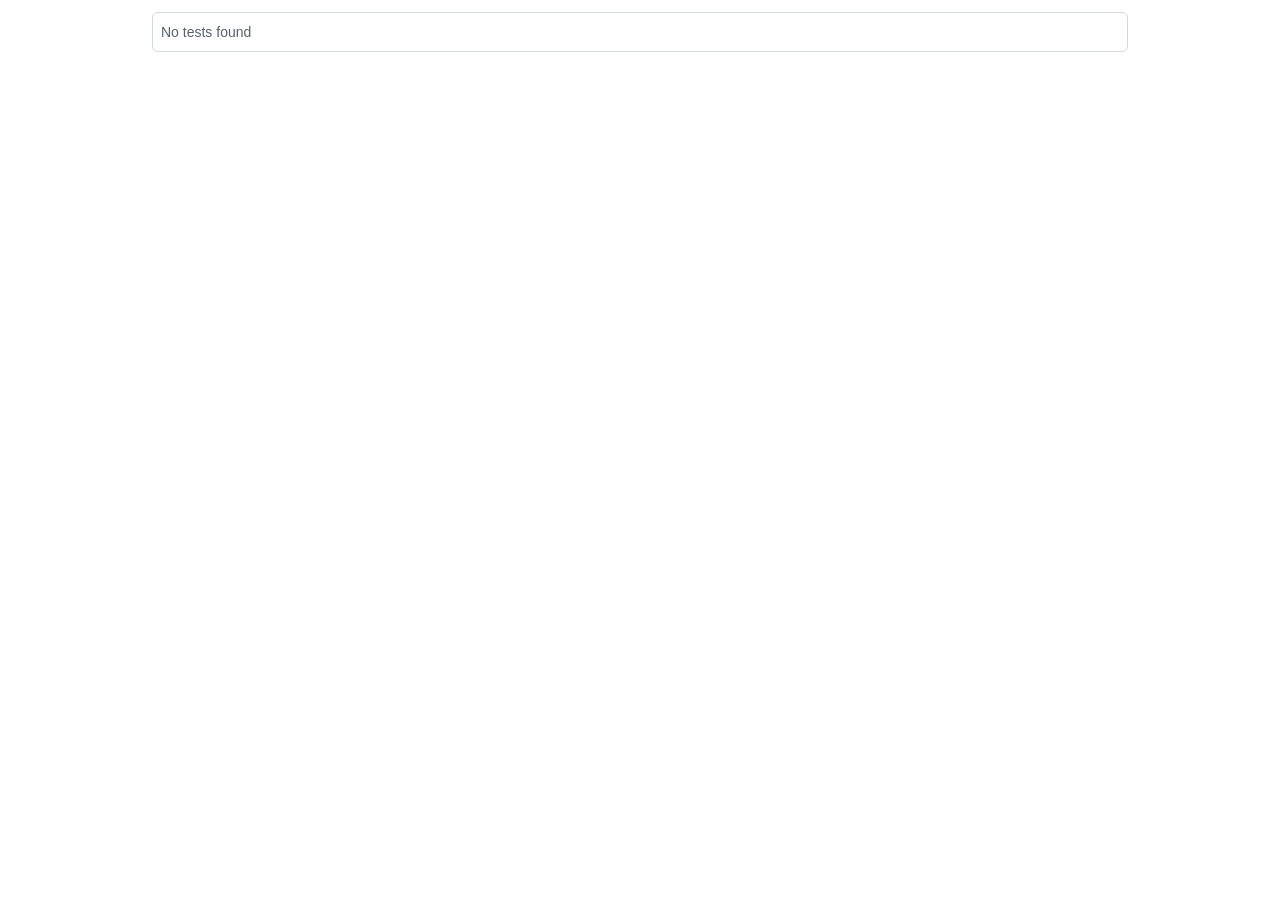
<file: culto_louveapp_manager/release/Culto LouveApp Manager/_internal/playwright/driver/package/lib/vite/htmlReport/index.html>
<!DOCTYPE html>
<html style='scrollbar-gutter: stable both-edges;'>
  <head>
    <meta charset='UTF-8'>
    <meta name='color-scheme' content='dark light'>
    <meta name='viewport' content='width=device-width, initial-scale=1.0'>
    <title>Playwright Test Report</title>
    <script type="module" crossorigin src="./report.js"></script>
    <link rel="stylesheet" crossorigin href="./report.css">
  </head>
  <body>
    <div id='root'></div>
  </body>
</html>
</file>
<file: culto_louveapp_manager/release/Culto LouveApp Manager/_internal/playwright/driver/package/lib/vite/htmlReport/report.css>
:root{--color-canvas-default-transparent: rgba(255,255,255,0);--color-marketing-icon-primary: #218bff;--color-marketing-icon-secondary: #54aeff;--color-diff-blob-addition-num-text: #24292f;--color-diff-blob-addition-fg: #24292f;--color-diff-blob-addition-num-bg: #CCFFD8;--color-diff-blob-addition-line-bg: #E6FFEC;--color-diff-blob-addition-word-bg: #ABF2BC;--color-diff-blob-deletion-num-text: #24292f;--color-diff-blob-deletion-fg: #24292f;--color-diff-blob-deletion-num-bg: #FFD7D5;--color-diff-blob-deletion-line-bg: #FFEBE9;--color-diff-blob-deletion-word-bg: rgba(255,129,130,.4);--color-diff-blob-hunk-num-bg: rgba(84,174,255,.4);--color-diff-blob-expander-icon: #57606a;--color-diff-blob-selected-line-highlight-mix-blend-mode: multiply;--color-diffstat-deletion-border: rgba(27,31,36,.15);--color-diffstat-addition-border: rgba(27,31,36,.15);--color-diffstat-addition-bg: #2da44e;--color-search-keyword-hl: #fff8c5;--color-prettylights-syntax-comment: #6e7781;--color-prettylights-syntax-constant: #0550ae;--color-prettylights-syntax-entity: #8250df;--color-prettylights-syntax-storage-modifier-import: #24292f;--color-prettylights-syntax-entity-tag: #116329;--color-prettylights-syntax-keyword: #cf222e;--color-prettylights-syntax-string: #0a3069;--color-prettylights-syntax-variable: #953800;--color-prettylights-syntax-brackethighlighter-unmatched: #82071e;--color-prettylights-syntax-invalid-illegal-text: #f6f8fa;--color-prettylights-syntax-invalid-illegal-bg: #82071e;--color-prettylights-syntax-carriage-return-text: #f6f8fa;--color-prettylights-syntax-carriage-return-bg: #cf222e;--color-prettylights-syntax-string-regexp: #116329;--color-prettylights-syntax-markup-list: #3b2300;--color-prettylights-syntax-markup-heading: #0550ae;--color-prettylights-syntax-markup-italic: #24292f;--color-prettylights-syntax-markup-bold: #24292f;--color-prettylights-syntax-markup-deleted-text: #82071e;--color-prettylights-syntax-markup-deleted-bg: #FFEBE9;--color-prettylights-syntax-markup-inserted-text: #116329;--color-prettylights-syntax-markup-inserted-bg: #dafbe1;--color-prettylights-syntax-markup-changed-text: #953800;--color-prettylights-syntax-markup-changed-bg: #ffd8b5;--color-prettylights-syntax-markup-ignored-text: #eaeef2;--color-prettylights-syntax-markup-ignored-bg: #0550ae;--color-prettylights-syntax-meta-diff-range: #8250df;--color-prettylights-syntax-brackethighlighter-angle: #57606a;--color-prettylights-syntax-sublimelinter-gutter-mark: #8c959f;--color-prettylights-syntax-constant-other-reference-link: #0a3069;--color-codemirror-text: #24292f;--color-codemirror-bg: #ffffff;--color-codemirror-gutters-bg: #ffffff;--color-codemirror-guttermarker-text: #ffffff;--color-codemirror-guttermarker-subtle-text: #6e7781;--color-codemirror-linenumber-text: #57606a;--color-codemirror-cursor: #24292f;--color-codemirror-selection-bg: rgba(84,174,255,.4);--color-codemirror-activeline-bg: rgba(234,238,242,.5);--color-codemirror-matchingbracket-text: #24292f;--color-codemirror-lines-bg: #ffffff;--color-codemirror-syntax-comment: #24292f;--color-codemirror-syntax-constant: #0550ae;--color-codemirror-syntax-entity: #8250df;--color-codemirror-syntax-keyword: #cf222e;--color-codemirror-syntax-storage: #cf222e;--color-codemirror-syntax-string: #0a3069;--color-codemirror-syntax-support: #0550ae;--color-codemirror-syntax-variable: #953800;--color-checks-bg: #24292f;--color-checks-run-border-width: 0px;--color-checks-container-border-width: 0px;--color-checks-text-primary: #f6f8fa;--color-checks-text-secondary: #8c959f;--color-checks-text-link: #54aeff;--color-checks-btn-icon: #afb8c1;--color-checks-btn-hover-icon: #f6f8fa;--color-checks-btn-hover-bg: rgba(255,255,255,.125);--color-checks-input-text: #eaeef2;--color-checks-input-placeholder-text: #8c959f;--color-checks-input-focus-text: #8c959f;--color-checks-input-bg: #32383f;--color-checks-input-shadow: none;--color-checks-donut-error: #fa4549;--color-checks-donut-pending: #bf8700;--color-checks-donut-success: #2da44e;--color-checks-donut-neutral: #afb8c1;--color-checks-dropdown-text: #afb8c1;--color-checks-dropdown-bg: #32383f;--color-checks-dropdown-border: #424a53;--color-checks-dropdown-shadow: rgba(27,31,36,.3);--color-checks-dropdown-hover-text: #f6f8fa;--color-checks-dropdown-hover-bg: #424a53;--color-checks-dropdown-btn-hover-text: #f6f8fa;--color-checks-dropdown-btn-hover-bg: #32383f;--color-checks-scrollbar-thumb-bg: #57606a;--color-checks-header-label-text: #d0d7de;--color-checks-header-label-open-text: #f6f8fa;--color-checks-header-border: #32383f;--color-checks-header-icon: #8c959f;--color-checks-line-text: #d0d7de;--color-checks-line-num-text: rgba(140,149,159,.75);--color-checks-line-timestamp-text: #8c959f;--color-checks-line-hover-bg: #32383f;--color-checks-line-selected-bg: rgba(33,139,255,.15);--color-checks-line-selected-num-text: #54aeff;--color-checks-line-dt-fm-text: #24292f;--color-checks-line-dt-fm-bg: #9a6700;--color-checks-gate-bg: rgba(125,78,0,.15);--color-checks-gate-text: #d0d7de;--color-checks-gate-waiting-text: #afb8c1;--color-checks-step-header-open-bg: #32383f;--color-checks-step-error-text: #ff8182;--color-checks-step-warning-text: #d4a72c;--color-checks-logline-text: #8c959f;--color-checks-logline-num-text: rgba(140,149,159,.75);--color-checks-logline-debug-text: #c297ff;--color-checks-logline-error-text: #d0d7de;--color-checks-logline-error-num-text: #ff8182;--color-checks-logline-error-bg: rgba(164,14,38,.15);--color-checks-logline-warning-text: #d0d7de;--color-checks-logline-warning-num-text: #d4a72c;--color-checks-logline-warning-bg: rgba(125,78,0,.15);--color-checks-logline-command-text: #54aeff;--color-checks-logline-section-text: #4ac26b;--color-checks-ansi-black: #24292f;--color-checks-ansi-black-bright: #32383f;--color-checks-ansi-white: #d0d7de;--color-checks-ansi-white-bright: #d0d7de;--color-checks-ansi-gray: #8c959f;--color-checks-ansi-red: #ff8182;--color-checks-ansi-red-bright: #ffaba8;--color-checks-ansi-green: #4ac26b;--color-checks-ansi-green-bright: #6fdd8b;--color-checks-ansi-yellow: #d4a72c;--color-checks-ansi-yellow-bright: #eac54f;--color-checks-ansi-blue: #54aeff;--color-checks-ansi-blue-bright: #80ccff;--color-checks-ansi-magenta: #c297ff;--color-checks-ansi-magenta-bright: #d8b9ff;--color-checks-ansi-cyan: #76e3ea;--color-checks-ansi-cyan-bright: #b3f0ff;--color-project-header-bg: #24292f;--color-project-sidebar-bg: #ffffff;--color-project-gradient-in: #ffffff;--color-project-gradient-out: rgba(255,255,255,0);--color-mktg-success: rgba(36,146,67,1);--color-mktg-info: rgba(19,119,234,1);--color-mktg-bg-shade-gradient-top: rgba(27,31,36,.065);--color-mktg-bg-shade-gradient-bottom: rgba(27,31,36,0);--color-mktg-btn-bg-top: hsla(228,82%,66%,1);--color-mktg-btn-bg-bottom: #4969ed;--color-mktg-btn-bg-overlay-top: hsla(228,74%,59%,1);--color-mktg-btn-bg-overlay-bottom: #3355e0;--color-mktg-btn-text: #ffffff;--color-mktg-btn-primary-bg-top: hsla(137,56%,46%,1);--color-mktg-btn-primary-bg-bottom: #2ea44f;--color-mktg-btn-primary-bg-overlay-top: hsla(134,60%,38%,1);--color-mktg-btn-primary-bg-overlay-bottom: #22863a;--color-mktg-btn-primary-text: #ffffff;--color-mktg-btn-enterprise-bg-top: hsla(249,100%,72%,1);--color-mktg-btn-enterprise-bg-bottom: #6f57ff;--color-mktg-btn-enterprise-bg-overlay-top: hsla(248,65%,63%,1);--color-mktg-btn-enterprise-bg-overlay-bottom: #614eda;--color-mktg-btn-enterprise-text: #ffffff;--color-mktg-btn-outline-text: #4969ed;--color-mktg-btn-outline-border: rgba(73,105,237,.3);--color-mktg-btn-outline-hover-text: #3355e0;--color-mktg-btn-outline-hover-border: rgba(51,85,224,.5);--color-mktg-btn-outline-focus-border: #4969ed;--color-mktg-btn-outline-focus-border-inset: rgba(73,105,237,.5);--color-mktg-btn-dark-text: #ffffff;--color-mktg-btn-dark-border: rgba(255,255,255,.3);--color-mktg-btn-dark-hover-text: #ffffff;--color-mktg-btn-dark-hover-border: rgba(255,255,255,.5);--color-mktg-btn-dark-focus-border: #ffffff;--color-mktg-btn-dark-focus-border-inset: rgba(255,255,255,.5);--color-avatar-bg: #ffffff;--color-avatar-border: rgba(27,31,36,.15);--color-avatar-stack-fade: #afb8c1;--color-avatar-stack-fade-more: #d0d7de;--color-avatar-child-shadow: -2px -2px 0 rgba(255,255,255,.8);--color-topic-tag-border: rgba(0,0,0,0);--color-select-menu-backdrop-border: rgba(0,0,0,0);--color-select-menu-tap-highlight: rgba(175,184,193,.5);--color-select-menu-tap-focus-bg: #b6e3ff;--color-overlay-shadow: 0 1px 3px rgba(27,31,36,.12), 0 8px 24px rgba(66,74,83,.12);--color-header-text: rgba(255,255,255,.7);--color-header-bg: #24292f;--color-header-logo: #ffffff;--color-header-search-bg: #24292f;--color-header-search-border: #57606a;--color-sidenav-selected-bg: #ffffff;--color-menu-bg-active: rgba(0,0,0,0);--color-control-transparent-bg-hover: #818b981a;--color-input-disabled-bg: rgba(175,184,193,.2);--color-timeline-badge-bg: #eaeef2;--color-ansi-black: #24292f;--color-ansi-black-bright: #57606a;--color-ansi-white: #6e7781;--color-ansi-white-bright: #8c959f;--color-ansi-gray: #6e7781;--color-ansi-red: #cf222e;--color-ansi-red-bright: #a40e26;--color-ansi-green: #116329;--color-ansi-green-bright: #1a7f37;--color-ansi-yellow: #4d2d00;--color-ansi-yellow-bright: #633c01;--color-ansi-blue: #0969da;--color-ansi-blue-bright: #218bff;--color-ansi-magenta: #8250df;--color-ansi-magenta-bright: #a475f9;--color-ansi-cyan: #1b7c83;--color-ansi-cyan-bright: #3192aa;--color-btn-text: #24292f;--color-btn-bg: #f6f8fa;--color-btn-border: rgba(27,31,36,.15);--color-btn-shadow: 0 1px 0 rgba(27,31,36,.04);--color-btn-inset-shadow: inset 0 1px 0 rgba(255,255,255,.25);--color-btn-hover-bg: #f3f4f6;--color-btn-hover-border: rgba(27,31,36,.15);--color-btn-active-bg: hsla(220,14%,93%,1);--color-btn-active-border: rgba(27,31,36,.15);--color-btn-selected-bg: hsla(220,14%,94%,1);--color-btn-focus-bg: #f6f8fa;--color-btn-focus-border: rgba(27,31,36,.15);--color-btn-focus-shadow: 0 0 0 3px rgba(9,105,218,.3);--color-btn-shadow-active: inset 0 .15em .3em rgba(27,31,36,.15);--color-btn-shadow-input-focus: 0 0 0 .2em rgba(9,105,218,.3);--color-btn-counter-bg: rgba(27,31,36,.08);--color-btn-primary-text: #ffffff;--color-btn-primary-bg: #2da44e;--color-btn-primary-border: rgba(27,31,36,.15);--color-btn-primary-shadow: 0 1px 0 rgba(27,31,36,.1);--color-btn-primary-inset-shadow: inset 0 1px 0 rgba(255,255,255,.03);--color-btn-primary-hover-bg: #2c974b;--color-btn-primary-hover-border: rgba(27,31,36,.15);--color-btn-primary-selected-bg: hsla(137,55%,36%,1);--color-btn-primary-selected-shadow: inset 0 1px 0 rgba(0,45,17,.2);--color-btn-primary-disabled-text: rgba(255,255,255,.8);--color-btn-primary-disabled-bg: #94d3a2;--color-btn-primary-disabled-border: rgba(27,31,36,.15);--color-btn-primary-focus-bg: #2da44e;--color-btn-primary-focus-border: rgba(27,31,36,.15);--color-btn-primary-focus-shadow: 0 0 0 3px rgba(45,164,78,.4);--color-btn-primary-icon: rgba(255,255,255,.8);--color-btn-primary-counter-bg: rgba(255,255,255,.2);--color-btn-outline-text: #0969da;--color-btn-outline-hover-text: #ffffff;--color-btn-outline-hover-bg: #0969da;--color-btn-outline-hover-border: rgba(27,31,36,.15);--color-btn-outline-hover-shadow: 0 1px 0 rgba(27,31,36,.1);--color-btn-outline-hover-inset-shadow: inset 0 1px 0 rgba(255,255,255,.03);--color-btn-outline-hover-counter-bg: rgba(255,255,255,.2);--color-btn-outline-selected-text: #ffffff;--color-btn-outline-selected-bg: hsla(212,92%,42%,1);--color-btn-outline-selected-border: rgba(27,31,36,.15);--color-btn-outline-selected-shadow: inset 0 1px 0 rgba(0,33,85,.2);--color-btn-outline-disabled-text: rgba(9,105,218,.5);--color-btn-outline-disabled-bg: #f6f8fa;--color-btn-outline-disabled-counter-bg: rgba(9,105,218,.05);--color-btn-outline-focus-border: rgba(27,31,36,.15);--color-btn-outline-focus-shadow: 0 0 0 3px rgba(5,80,174,.4);--color-btn-outline-counter-bg: rgba(9,105,218,.1);--color-btn-danger-text: #cf222e;--color-btn-danger-hover-text: #ffffff;--color-btn-danger-hover-bg: #a40e26;--color-btn-danger-hover-border: rgba(27,31,36,.15);--color-btn-danger-hover-shadow: 0 1px 0 rgba(27,31,36,.1);--color-btn-danger-hover-inset-shadow: inset 0 1px 0 rgba(255,255,255,.03);--color-btn-danger-hover-counter-bg: rgba(255,255,255,.2);--color-btn-danger-selected-text: #ffffff;--color-btn-danger-selected-bg: hsla(356,72%,44%,1);--color-btn-danger-selected-border: rgba(27,31,36,.15);--color-btn-danger-selected-shadow: inset 0 1px 0 rgba(76,0,20,.2);--color-btn-danger-disabled-text: rgba(207,34,46,.5);--color-btn-danger-disabled-bg: #f6f8fa;--color-btn-danger-disabled-counter-bg: rgba(207,34,46,.05);--color-btn-danger-focus-border: rgba(27,31,36,.15);--color-btn-danger-focus-shadow: 0 0 0 3px rgba(164,14,38,.4);--color-btn-danger-counter-bg: rgba(207,34,46,.1);--color-btn-danger-icon: #cf222e;--color-btn-danger-hover-icon: #ffffff;--color-underlinenav-icon: #6e7781;--color-underlinenav-border-hover: rgba(175,184,193,.2);--color-fg-default: #24292f;--color-fg-muted: #57606a;--color-fg-subtle: #6e7781;--color-fg-on-emphasis: #ffffff;--color-canvas-default: #ffffff;--color-canvas-overlay: #ffffff;--color-canvas-inset: #f6f8fa;--color-canvas-subtle: #f6f8fa;--color-border-default: #d0d7de;--color-border-muted: hsla(210,18%,87%,1);--color-border-subtle: rgba(27,31,36,.15);--color-shadow-small: 0 1px 0 rgba(27,31,36,.04);--color-shadow-medium: 0 3px 6px rgba(140,149,159,.15);--color-shadow-large: 0 8px 24px rgba(140,149,159,.2);--color-shadow-extra-large: 0 12px 28px rgba(140,149,159,.3);--color-neutral-emphasis-plus: #24292f;--color-neutral-emphasis: #6e7781;--color-neutral-muted: rgba(175,184,193,.2);--color-neutral-subtle: rgba(234,238,242,.5);--color-accent-fg: #0969da;--color-accent-emphasis: #0969da;--color-accent-muted: rgba(84,174,255,.4);--color-accent-subtle: #ddf4ff;--color-success-fg: #1a7f37;--color-success-emphasis: #2da44e;--color-success-muted: rgba(74,194,107,.4);--color-success-subtle: #dafbe1;--color-attention-fg: #9a6700;--color-attention-emphasis: #bf8700;--color-attention-muted: rgba(212,167,44,.4);--color-attention-subtle: #fff8c5;--color-severe-fg: #bc4c00;--color-severe-emphasis: #bc4c00;--color-severe-muted: rgba(251,143,68,.4);--color-severe-subtle: #fff1e5;--color-danger-fg: #cf222e;--color-danger-emphasis: #cf222e;--color-danger-muted: rgba(255,129,130,.4);--color-danger-subtle: #FFEBE9;--color-done-fg: #8250df;--color-done-emphasis: #8250df;--color-done-muted: rgba(194,151,255,.4);--color-done-subtle: #fbefff;--color-sponsors-fg: #bf3989;--color-sponsors-emphasis: #bf3989;--color-sponsors-muted: rgba(255,128,200,.4);--color-sponsors-subtle: #ffeff7;--color-primer-canvas-backdrop: rgba(27,31,36,.5);--color-primer-canvas-sticky: rgba(255,255,255,.95);--color-primer-border-active: #FD8C73;--color-primer-border-contrast: rgba(27,31,36,.1);--color-primer-shadow-highlight: inset 0 1px 0 rgba(255,255,255,.25);--color-primer-shadow-inset: inset 0 1px 0 rgba(208,215,222,.2);--color-primer-shadow-focus: 0 0 0 3px rgba(9,105,218,.3);--color-scale-black: #1b1f24;--color-scale-white: #ffffff;--color-scale-gray-0: #f6f8fa;--color-scale-gray-1: #eaeef2;--color-scale-gray-2: #d0d7de;--color-scale-gray-3: #afb8c1;--color-scale-gray-4: #8c959f;--color-scale-gray-5: #6e7781;--color-scale-gray-6: #57606a;--color-scale-gray-7: #424a53;--color-scale-gray-8: #32383f;--color-scale-gray-9: #24292f;--color-scale-blue-0: #ddf4ff;--color-scale-blue-1: #b6e3ff;--color-scale-blue-2: #80ccff;--color-scale-blue-3: #54aeff;--color-scale-blue-4: #218bff;--color-scale-blue-5: #0969da;--color-scale-blue-6: #0550ae;--color-scale-blue-7: #033d8b;--color-scale-blue-8: #0a3069;--color-scale-blue-9: #002155;--color-scale-green-0: #dafbe1;--color-scale-green-1: #aceebb;--color-scale-green-2: #6fdd8b;--color-scale-green-3: #4ac26b;--color-scale-green-4: #2da44e;--color-scale-green-5: #1a7f37;--color-scale-green-6: #116329;--color-scale-green-7: #044f1e;--color-scale-green-8: #003d16;--color-scale-green-9: #002d11;--color-scale-yellow-0: #fff8c5;--color-scale-yellow-1: #fae17d;--color-scale-yellow-2: #eac54f;--color-scale-yellow-3: #d4a72c;--color-scale-yellow-4: #bf8700;--color-scale-yellow-5: #9a6700;--color-scale-yellow-6: #7d4e00;--color-scale-yellow-7: #633c01;--color-scale-yellow-8: #4d2d00;--color-scale-yellow-9: #3b2300;--color-scale-orange-0: #fff1e5;--color-scale-orange-1: #ffd8b5;--color-scale-orange-2: #ffb77c;--color-scale-orange-3: #fb8f44;--color-scale-orange-4: #e16f24;--color-scale-orange-5: #bc4c00;--color-scale-orange-6: #953800;--color-scale-orange-7: #762c00;--color-scale-orange-8: #5c2200;--color-scale-orange-9: #471700;--color-scale-red-0: #FFEBE9;--color-scale-red-1: #ffcecb;--color-scale-red-2: #ffaba8;--color-scale-red-3: #ff8182;--color-scale-red-4: #fa4549;--color-scale-red-5: #cf222e;--color-scale-red-6: #a40e26;--color-scale-red-7: #82071e;--color-scale-red-8: #660018;--color-scale-red-9: #4c0014;--color-scale-purple-0: #fbefff;--color-scale-purple-1: #ecd8ff;--color-scale-purple-2: #d8b9ff;--color-scale-purple-3: #c297ff;--color-scale-purple-4: #a475f9;--color-scale-purple-5: #8250df;--color-scale-purple-6: #6639ba;--color-scale-purple-7: #512a97;--color-scale-purple-8: #3e1f79;--color-scale-purple-9: #2e1461;--color-scale-pink-0: #ffeff7;--color-scale-pink-1: #ffd3eb;--color-scale-pink-2: #ffadda;--color-scale-pink-3: #ff80c8;--color-scale-pink-4: #e85aad;--color-scale-pink-5: #bf3989;--color-scale-pink-6: #99286e;--color-scale-pink-7: #772057;--color-scale-pink-8: #611347;--color-scale-pink-9: #4d0336;--color-scale-coral-0: #FFF0EB;--color-scale-coral-1: #FFD6CC;--color-scale-coral-2: #FFB4A1;--color-scale-coral-3: #FD8C73;--color-scale-coral-4: #EC6547;--color-scale-coral-5: #C4432B;--color-scale-coral-6: #9E2F1C;--color-scale-coral-7: #801F0F;--color-scale-coral-8: #691105;--color-scale-coral-9: #510901 }:root.dark-mode{color-scheme:dark;--color-canvas-default-transparent: rgba(13,17,23,0);--color-marketing-icon-primary: #79c0ff;--color-marketing-icon-secondary: #1f6feb;--color-diff-blob-addition-num-text: #c9d1d9;--color-diff-blob-addition-fg: #c9d1d9;--color-diff-blob-addition-num-bg: rgba(63,185,80,.3);--color-diff-blob-addition-line-bg: rgba(46,160,67,.15);--color-diff-blob-addition-word-bg: rgba(46,160,67,.4);--color-diff-blob-deletion-num-text: #c9d1d9;--color-diff-blob-deletion-fg: #c9d1d9;--color-diff-blob-deletion-num-bg: rgba(248,81,73,.3);--color-diff-blob-deletion-line-bg: rgba(248,81,73,.15);--color-diff-blob-deletion-word-bg: rgba(248,81,73,.4);--color-diff-blob-hunk-num-bg: rgba(56,139,253,.4);--color-diff-blob-expander-icon: #8b949e;--color-diff-blob-selected-line-highlight-mix-blend-mode: screen;--color-diffstat-deletion-border: rgba(240,246,252,.1);--color-diffstat-addition-border: rgba(240,246,252,.1);--color-diffstat-addition-bg: #3fb950;--color-search-keyword-hl: rgba(210,153,34,.4);--color-prettylights-syntax-comment: #8b949e;--color-prettylights-syntax-constant: #79c0ff;--color-prettylights-syntax-entity: #d2a8ff;--color-prettylights-syntax-storage-modifier-import: #c9d1d9;--color-prettylights-syntax-entity-tag: #7ee787;--color-prettylights-syntax-keyword: #ff7b72;--color-prettylights-syntax-string: #a5d6ff;--color-prettylights-syntax-variable: #ffa657;--color-prettylights-syntax-brackethighlighter-unmatched: #f85149;--color-prettylights-syntax-invalid-illegal-text: #f0f6fc;--color-prettylights-syntax-invalid-illegal-bg: #8e1519;--color-prettylights-syntax-carriage-return-text: #f0f6fc;--color-prettylights-syntax-carriage-return-bg: #b62324;--color-prettylights-syntax-string-regexp: #7ee787;--color-prettylights-syntax-markup-list: #f2cc60;--color-prettylights-syntax-markup-heading: #1f6feb;--color-prettylights-syntax-markup-italic: #c9d1d9;--color-prettylights-syntax-markup-bold: #c9d1d9;--color-prettylights-syntax-markup-deleted-text: #ffdcd7;--color-prettylights-syntax-markup-deleted-bg: #67060c;--color-prettylights-syntax-markup-inserted-text: #aff5b4;--color-prettylights-syntax-markup-inserted-bg: #033a16;--color-prettylights-syntax-markup-changed-text: #ffdfb6;--color-prettylights-syntax-markup-changed-bg: #5a1e02;--color-prettylights-syntax-markup-ignored-text: #c9d1d9;--color-prettylights-syntax-markup-ignored-bg: #1158c7;--color-prettylights-syntax-meta-diff-range: #d2a8ff;--color-prettylights-syntax-brackethighlighter-angle: #8b949e;--color-prettylights-syntax-sublimelinter-gutter-mark: #484f58;--color-prettylights-syntax-constant-other-reference-link: #a5d6ff;--color-codemirror-text: #c9d1d9;--color-codemirror-bg: #0d1117;--color-codemirror-gutters-bg: #0d1117;--color-codemirror-guttermarker-text: #0d1117;--color-codemirror-guttermarker-subtle-text: #484f58;--color-codemirror-linenumber-text: #8b949e;--color-codemirror-cursor: #c9d1d9;--color-codemirror-selection-bg: rgba(56,139,253,.4);--color-codemirror-activeline-bg: rgba(110,118,129,.1);--color-codemirror-matchingbracket-text: #c9d1d9;--color-codemirror-lines-bg: #0d1117;--color-codemirror-syntax-comment: #8b949e;--color-codemirror-syntax-constant: #79c0ff;--color-codemirror-syntax-entity: #d2a8ff;--color-codemirror-syntax-keyword: #ff7b72;--color-codemirror-syntax-storage: #ff7b72;--color-codemirror-syntax-string: #a5d6ff;--color-codemirror-syntax-support: #79c0ff;--color-codemirror-syntax-variable: #ffa657;--color-checks-bg: #010409;--color-checks-run-border-width: 1px;--color-checks-container-border-width: 1px;--color-checks-text-primary: #c9d1d9;--color-checks-text-secondary: #8b949e;--color-checks-text-link: #58a6ff;--color-checks-btn-icon: #8b949e;--color-checks-btn-hover-icon: #c9d1d9;--color-checks-btn-hover-bg: rgba(110,118,129,.1);--color-checks-input-text: #8b949e;--color-checks-input-placeholder-text: #484f58;--color-checks-input-focus-text: #c9d1d9;--color-checks-input-bg: #161b22;--color-checks-input-shadow: none;--color-checks-donut-error: #f85149;--color-checks-donut-pending: #d29922;--color-checks-donut-success: #2ea043;--color-checks-donut-neutral: #8b949e;--color-checks-dropdown-text: #c9d1d9;--color-checks-dropdown-bg: #161b22;--color-checks-dropdown-border: #30363d;--color-checks-dropdown-shadow: rgba(1,4,9,.3);--color-checks-dropdown-hover-text: #c9d1d9;--color-checks-dropdown-hover-bg: rgba(110,118,129,.1);--color-checks-dropdown-btn-hover-text: #c9d1d9;--color-checks-dropdown-btn-hover-bg: rgba(110,118,129,.1);--color-checks-scrollbar-thumb-bg: rgba(110,118,129,.4);--color-checks-header-label-text: #8b949e;--color-checks-header-label-open-text: #c9d1d9;--color-checks-header-border: #21262d;--color-checks-header-icon: #8b949e;--color-checks-line-text: #8b949e;--color-checks-line-num-text: #484f58;--color-checks-line-timestamp-text: #484f58;--color-checks-line-hover-bg: rgba(110,118,129,.1);--color-checks-line-selected-bg: rgba(56,139,253,.15);--color-checks-line-selected-num-text: #58a6ff;--color-checks-line-dt-fm-text: #f0f6fc;--color-checks-line-dt-fm-bg: #9e6a03;--color-checks-gate-bg: rgba(187,128,9,.15);--color-checks-gate-text: #8b949e;--color-checks-gate-waiting-text: #d29922;--color-checks-step-header-open-bg: #161b22;--color-checks-step-error-text: #f85149;--color-checks-step-warning-text: #d29922;--color-checks-logline-text: #8b949e;--color-checks-logline-num-text: #484f58;--color-checks-logline-debug-text: #a371f7;--color-checks-logline-error-text: #8b949e;--color-checks-logline-error-num-text: #484f58;--color-checks-logline-error-bg: rgba(248,81,73,.15);--color-checks-logline-warning-text: #8b949e;--color-checks-logline-warning-num-text: #d29922;--color-checks-logline-warning-bg: rgba(187,128,9,.15);--color-checks-logline-command-text: #58a6ff;--color-checks-logline-section-text: #3fb950;--color-checks-ansi-black: #0d1117;--color-checks-ansi-black-bright: #161b22;--color-checks-ansi-white: #b1bac4;--color-checks-ansi-white-bright: #b1bac4;--color-checks-ansi-gray: #6e7681;--color-checks-ansi-red: #ff7b72;--color-checks-ansi-red-bright: #ffa198;--color-checks-ansi-green: #3fb950;--color-checks-ansi-green-bright: #56d364;--color-checks-ansi-yellow: #d29922;--color-checks-ansi-yellow-bright: #e3b341;--color-checks-ansi-blue: #58a6ff;--color-checks-ansi-blue-bright: #79c0ff;--color-checks-ansi-magenta: #bc8cff;--color-checks-ansi-magenta-bright: #d2a8ff;--color-checks-ansi-cyan: #76e3ea;--color-checks-ansi-cyan-bright: #b3f0ff;--color-project-header-bg: #0d1117;--color-project-sidebar-bg: #161b22;--color-project-gradient-in: #161b22;--color-project-gradient-out: rgba(22,27,34,0);--color-mktg-success: rgba(41,147,61,1);--color-mktg-info: rgba(42,123,243,1);--color-mktg-bg-shade-gradient-top: rgba(1,4,9,.065);--color-mktg-bg-shade-gradient-bottom: rgba(1,4,9,0);--color-mktg-btn-bg-top: hsla(228,82%,66%,1);--color-mktg-btn-bg-bottom: #4969ed;--color-mktg-btn-bg-overlay-top: hsla(228,74%,59%,1);--color-mktg-btn-bg-overlay-bottom: #3355e0;--color-mktg-btn-text: #f0f6fc;--color-mktg-btn-primary-bg-top: hsla(137,56%,46%,1);--color-mktg-btn-primary-bg-bottom: #2ea44f;--color-mktg-btn-primary-bg-overlay-top: hsla(134,60%,38%,1);--color-mktg-btn-primary-bg-overlay-bottom: #22863a;--color-mktg-btn-primary-text: #f0f6fc;--color-mktg-btn-enterprise-bg-top: hsla(249,100%,72%,1);--color-mktg-btn-enterprise-bg-bottom: #6f57ff;--color-mktg-btn-enterprise-bg-overlay-top: hsla(248,65%,63%,1);--color-mktg-btn-enterprise-bg-overlay-bottom: #614eda;--color-mktg-btn-enterprise-text: #f0f6fc;--color-mktg-btn-outline-text: #f0f6fc;--color-mktg-btn-outline-border: rgba(240,246,252,.3);--color-mktg-btn-outline-hover-text: #f0f6fc;--color-mktg-btn-outline-hover-border: rgba(240,246,252,.5);--color-mktg-btn-outline-focus-border: #f0f6fc;--color-mktg-btn-outline-focus-border-inset: rgba(240,246,252,.5);--color-mktg-btn-dark-text: #f0f6fc;--color-mktg-btn-dark-border: rgba(240,246,252,.3);--color-mktg-btn-dark-hover-text: #f0f6fc;--color-mktg-btn-dark-hover-border: rgba(240,246,252,.5);--color-mktg-btn-dark-focus-border: #f0f6fc;--color-mktg-btn-dark-focus-border-inset: rgba(240,246,252,.5);--color-avatar-bg: rgba(240,246,252,.1);--color-avatar-border: rgba(240,246,252,.1);--color-avatar-stack-fade: #30363d;--color-avatar-stack-fade-more: #21262d;--color-avatar-child-shadow: -2px -2px 0 #0d1117;--color-topic-tag-border: rgba(0,0,0,0);--color-select-menu-backdrop-border: #484f58;--color-select-menu-tap-highlight: rgba(48,54,61,.5);--color-select-menu-tap-focus-bg: #0c2d6b;--color-overlay-shadow: 0 0 0 1px #30363d, 0 16px 32px rgba(1,4,9,.85);--color-header-text: rgba(240,246,252,.7);--color-header-bg: #161b22;--color-header-logo: #f0f6fc;--color-header-search-bg: #0d1117;--color-header-search-border: #30363d;--color-sidenav-selected-bg: #21262d;--color-menu-bg-active: #161b22;--color-control-transparent-bg-hover: #656c7633;--color-input-disabled-bg: rgba(110,118,129,0);--color-timeline-badge-bg: #21262d;--color-ansi-black: #484f58;--color-ansi-black-bright: #6e7681;--color-ansi-white: #b1bac4;--color-ansi-white-bright: #f0f6fc;--color-ansi-gray: #6e7681;--color-ansi-red: #ff7b72;--color-ansi-red-bright: #ffa198;--color-ansi-green: #3fb950;--color-ansi-green-bright: #56d364;--color-ansi-yellow: #d29922;--color-ansi-yellow-bright: #e3b341;--color-ansi-blue: #58a6ff;--color-ansi-blue-bright: #79c0ff;--color-ansi-magenta: #bc8cff;--color-ansi-magenta-bright: #d2a8ff;--color-ansi-cyan: #39c5cf;--color-ansi-cyan-bright: #56d4dd;--color-btn-text: #c9d1d9;--color-btn-bg: #21262d;--color-btn-border: rgba(240,246,252,.1);--color-btn-shadow: 0 0 transparent;--color-btn-inset-shadow: 0 0 transparent;--color-btn-hover-bg: #30363d;--color-btn-hover-border: #8b949e;--color-btn-active-bg: hsla(212,12%,18%,1);--color-btn-active-border: #6e7681;--color-btn-selected-bg: #161b22;--color-btn-focus-bg: #21262d;--color-btn-focus-border: #8b949e;--color-btn-focus-shadow: 0 0 0 3px rgba(139,148,158,.3);--color-btn-shadow-active: inset 0 .15em .3em rgba(1,4,9,.15);--color-btn-shadow-input-focus: 0 0 0 .2em rgba(31,111,235,.3);--color-btn-counter-bg: #30363d;--color-btn-primary-text: #ffffff;--color-btn-primary-bg: #238636;--color-btn-primary-border: rgba(240,246,252,.1);--color-btn-primary-shadow: 0 0 transparent;--color-btn-primary-inset-shadow: 0 0 transparent;--color-btn-primary-hover-bg: #2ea043;--color-btn-primary-hover-border: rgba(240,246,252,.1);--color-btn-primary-selected-bg: #238636;--color-btn-primary-selected-shadow: 0 0 transparent;--color-btn-primary-disabled-text: rgba(240,246,252,.5);--color-btn-primary-disabled-bg: rgba(35,134,54,.6);--color-btn-primary-disabled-border: rgba(240,246,252,.1);--color-btn-primary-focus-bg: #238636;--color-btn-primary-focus-border: rgba(240,246,252,.1);--color-btn-primary-focus-shadow: 0 0 0 3px rgba(46,164,79,.4);--color-btn-primary-icon: #f0f6fc;--color-btn-primary-counter-bg: rgba(240,246,252,.2);--color-btn-outline-text: #58a6ff;--color-btn-outline-hover-text: #58a6ff;--color-btn-outline-hover-bg: #30363d;--color-btn-outline-hover-border: rgba(240,246,252,.1);--color-btn-outline-hover-shadow: 0 1px 0 rgba(1,4,9,.1);--color-btn-outline-hover-inset-shadow: inset 0 1px 0 rgba(240,246,252,.03);--color-btn-outline-hover-counter-bg: rgba(240,246,252,.2);--color-btn-outline-selected-text: #f0f6fc;--color-btn-outline-selected-bg: #0d419d;--color-btn-outline-selected-border: rgba(240,246,252,.1);--color-btn-outline-selected-shadow: 0 0 transparent;--color-btn-outline-disabled-text: rgba(88,166,255,.5);--color-btn-outline-disabled-bg: #0d1117;--color-btn-outline-disabled-counter-bg: rgba(31,111,235,.05);--color-btn-outline-focus-border: rgba(240,246,252,.1);--color-btn-outline-focus-shadow: 0 0 0 3px rgba(17,88,199,.4);--color-btn-outline-counter-bg: rgba(31,111,235,.1);--color-btn-danger-text: #f85149;--color-btn-danger-hover-text: #f0f6fc;--color-btn-danger-hover-bg: #da3633;--color-btn-danger-hover-border: #f85149;--color-btn-danger-hover-shadow: 0 0 transparent;--color-btn-danger-hover-inset-shadow: 0 0 transparent;--color-btn-danger-hover-icon: #f0f6fc;--color-btn-danger-hover-counter-bg: rgba(255,255,255,.2);--color-btn-danger-selected-text: #ffffff;--color-btn-danger-selected-bg: #b62324;--color-btn-danger-selected-border: #ff7b72;--color-btn-danger-selected-shadow: 0 0 transparent;--color-btn-danger-disabled-text: rgba(248,81,73,.5);--color-btn-danger-disabled-bg: #0d1117;--color-btn-danger-disabled-counter-bg: rgba(218,54,51,.05);--color-btn-danger-focus-border: #f85149;--color-btn-danger-focus-shadow: 0 0 0 3px rgba(248,81,73,.4);--color-btn-danger-counter-bg: rgba(218,54,51,.1);--color-btn-danger-icon: #f85149;--color-underlinenav-icon: #484f58;--color-underlinenav-border-hover: rgba(110,118,129,.4);--color-fg-default: #c9d1d9;--color-fg-muted: #8b949e;--color-fg-subtle: #484f58;--color-fg-on-emphasis: #f0f6fc;--color-canvas-default: #0d1117;--color-canvas-overlay: #161b22;--color-canvas-inset: #010409;--color-canvas-subtle: #161b22;--color-border-default: #30363d;--color-border-muted: #21262d;--color-border-subtle: rgba(240,246,252,.1);--color-shadow-small: 0 0 transparent;--color-shadow-medium: 0 3px 6px #010409;--color-shadow-large: 0 8px 24px #010409;--color-shadow-extra-large: 0 12px 48px #010409;--color-neutral-emphasis-plus: #6e7681;--color-neutral-emphasis: #6e7681;--color-neutral-muted: rgba(110,118,129,.4);--color-neutral-subtle: rgba(110,118,129,.1);--color-accent-fg: #58a6ff;--color-accent-emphasis: #1f6feb;--color-accent-muted: rgba(56,139,253,.4);--color-accent-subtle: rgba(56,139,253,.15);--color-success-fg: #3fb950;--color-success-emphasis: #238636;--color-success-muted: rgba(46,160,67,.4);--color-success-subtle: rgba(46,160,67,.15);--color-attention-fg: #d29922;--color-attention-emphasis: #9e6a03;--color-attention-muted: rgba(187,128,9,.4);--color-attention-subtle: rgba(187,128,9,.15);--color-severe-fg: #db6d28;--color-severe-emphasis: #bd561d;--color-severe-muted: rgba(219,109,40,.4);--color-severe-subtle: rgba(219,109,40,.15);--color-danger-fg: #f85149;--color-danger-emphasis: #da3633;--color-danger-muted: rgba(248,81,73,.4);--color-danger-subtle: rgba(248,81,73,.15);--color-done-fg: #a371f7;--color-done-emphasis: #8957e5;--color-done-muted: rgba(163,113,247,.4);--color-done-subtle: rgba(163,113,247,.15);--color-sponsors-fg: #db61a2;--color-sponsors-emphasis: #bf4b8a;--color-sponsors-muted: rgba(219,97,162,.4);--color-sponsors-subtle: rgba(219,97,162,.15);--color-primer-canvas-backdrop: rgba(1,4,9,.8);--color-primer-canvas-sticky: rgba(13,17,23,.95);--color-primer-border-active: #F78166;--color-primer-border-contrast: rgba(240,246,252,.2);--color-primer-shadow-highlight: 0 0 transparent;--color-primer-shadow-inset: 0 0 transparent;--color-primer-shadow-focus: 0 0 0 3px #0c2d6b;--color-scale-black: #010409;--color-scale-white: #f0f6fc;--color-scale-gray-0: #f0f6fc;--color-scale-gray-1: #c9d1d9;--color-scale-gray-2: #b1bac4;--color-scale-gray-3: #8b949e;--color-scale-gray-4: #6e7681;--color-scale-gray-5: #484f58;--color-scale-gray-6: #30363d;--color-scale-gray-7: #21262d;--color-scale-gray-8: #161b22;--color-scale-gray-9: #0d1117;--color-scale-blue-0: #cae8ff;--color-scale-blue-1: #a5d6ff;--color-scale-blue-2: #79c0ff;--color-scale-blue-3: #58a6ff;--color-scale-blue-4: #388bfd;--color-scale-blue-5: #1f6feb;--color-scale-blue-6: #1158c7;--color-scale-blue-7: #0d419d;--color-scale-blue-8: #0c2d6b;--color-scale-blue-9: #051d4d;--color-scale-green-0: #aff5b4;--color-scale-green-1: #7ee787;--color-scale-green-2: #56d364;--color-scale-green-3: #3fb950;--color-scale-green-4: #2ea043;--color-scale-green-5: #238636;--color-scale-green-6: #196c2e;--color-scale-green-7: #0f5323;--color-scale-green-8: #033a16;--color-scale-green-9: #04260f;--color-scale-yellow-0: #f8e3a1;--color-scale-yellow-1: #f2cc60;--color-scale-yellow-2: #e3b341;--color-scale-yellow-3: #d29922;--color-scale-yellow-4: #bb8009;--color-scale-yellow-5: #9e6a03;--color-scale-yellow-6: #845306;--color-scale-yellow-7: #693e00;--color-scale-yellow-8: #4b2900;--color-scale-yellow-9: #341a00;--color-scale-orange-0: #ffdfb6;--color-scale-orange-1: #ffc680;--color-scale-orange-2: #ffa657;--color-scale-orange-3: #f0883e;--color-scale-orange-4: #db6d28;--color-scale-orange-5: #bd561d;--color-scale-orange-6: #9b4215;--color-scale-orange-7: #762d0a;--color-scale-orange-8: #5a1e02;--color-scale-orange-9: #3d1300;--color-scale-red-0: #ffdcd7;--color-scale-red-1: #ffc1ba;--color-scale-red-2: #ffa198;--color-scale-red-3: #ff7b72;--color-scale-red-4: #f85149;--color-scale-red-5: #da3633;--color-scale-red-6: #b62324;--color-scale-red-7: #8e1519;--color-scale-red-8: #67060c;--color-scale-red-9: #490202;--color-scale-purple-0: #eddeff;--color-scale-purple-1: #e2c5ff;--color-scale-purple-2: #d2a8ff;--color-scale-purple-3: #bc8cff;--color-scale-purple-4: #a371f7;--color-scale-purple-5: #8957e5;--color-scale-purple-6: #6e40c9;--color-scale-purple-7: #553098;--color-scale-purple-8: #3c1e70;--color-scale-purple-9: #271052;--color-scale-pink-0: #ffdaec;--color-scale-pink-1: #ffbedd;--color-scale-pink-2: #ff9bce;--color-scale-pink-3: #f778ba;--color-scale-pink-4: #db61a2;--color-scale-pink-5: #bf4b8a;--color-scale-pink-6: #9e3670;--color-scale-pink-7: #7d2457;--color-scale-pink-8: #5e103e;--color-scale-pink-9: #42062a;--color-scale-coral-0: #FFDDD2;--color-scale-coral-1: #FFC2B2;--color-scale-coral-2: #FFA28B;--color-scale-coral-3: #F78166;--color-scale-coral-4: #EA6045;--color-scale-coral-5: #CF462D;--color-scale-coral-6: #AC3220;--color-scale-coral-7: #872012;--color-scale-coral-8: #640D04;--color-scale-coral-9: #460701 }:root{--box-shadow: rgba(0, 0, 0, .133) 0px 1.6px 3.6px 0px, rgba(0, 0, 0, .11) 0px .3px .9px 0px;--box-shadow-thick: rgb(0 0 0 / 10%) 0px 1.8px 1.9px, rgb(0 0 0 / 15%) 0px 6.1px 6.3px, rgb(0 0 0 / 10%) 0px -2px 4px, rgb(0 0 0 / 15%) 0px -6.1px 12px, rgb(0 0 0 / 25%) 0px 6px 12px}*{box-sizing:border-box;min-width:0;min-height:0}svg{fill:currentColor}.vbox{display:flex;flex-direction:column;flex:auto;position:relative}.hbox{display:flex;flex:auto;position:relative}.hidden{visibility:hidden}.d-flex{display:flex!important}.d-inline{display:inline!important}.m-1{margin:4px}.m-2{margin:8px}.m-3{margin:16px}.m-4{margin:24px}.m-5{margin:32px}.mx-1{margin:0 4px}.mx-2{margin:0 8px}.mx-3{margin:0 16px}.mx-4{margin:0 24px}.mx-5{margin:0 32px}.my-1{margin:4px 0}.my-2{margin:8px 0}.my-3{margin:16px 0}.my-4{margin:24px 0}.my-5{margin:32px 0}.mt-1{margin-top:4px}.mt-2{margin-top:8px}.mt-3{margin-top:16px}.mt-4{margin-top:24px}.mt-5{margin-top:32px}.mr-1{margin-right:4px}.mr-2{margin-right:8px}.mr-3{margin-right:16px}.mr-4{margin-right:24px}.mr-5{margin-right:32px}.mb-1{margin-bottom:4px}.mb-2{margin-bottom:8px}.mb-3{margin-bottom:16px}.mb-4{margin-bottom:24px}.mb-5{margin-bottom:32px}.ml-1{margin-left:4px}.ml-2{margin-left:8px}.ml-3{margin-left:16px}.ml-4{margin-left:24px}.ml-5{margin-left:32px}.p-1{padding:4px}.p-2{padding:8px}.p-3{padding:16px}.p-4{padding:24px}.p-5{padding:32px}.px-1{padding:0 4px}.px-2{padding:0 8px}.px-3{padding:0 16px}.px-4{padding:0 24px}.px-5{padding:0 32px}.py-1{padding:4px 0}.py-2{padding:8px 0}.py-3{padding:16px 0}.py-4{padding:24px 0}.py-5{padding:32px 0}.pt-1{padding-top:4px}.pt-2{padding-top:8px}.pt-3{padding-top:16px}.pt-4{padding-top:24px}.pt-5{padding-top:32px}.pr-1{padding-right:4px}.pr-2{padding-right:8px}.pr-3{padding-right:16px}.pr-4{padding-right:24px}.pr-5{padding-right:32px}.pb-1{padding-bottom:4px}.pb-2{padding-bottom:8px}.pb-3{padding-bottom:16px}.pb-4{padding-bottom:24px}.pb-5{padding-bottom:32px}.pl-1{padding-left:4px}.pl-2{padding-left:8px}.pl-3{padding-left:16px}.pl-4{padding-left:24px}.pl-5{padding-left:32px}.no-wrap{white-space:nowrap!important}.float-left{float:left!important}article,aside,details,figcaption,figure,footer,header,main,menu,nav,section{display:block}.form-control,.form-select{padding:5px 12px;font-size:14px;line-height:20px;color:var(--color-fg-default);vertical-align:middle;background-color:var(--color-canvas-default);background-repeat:no-repeat;background-position:right 8px center;border:1px solid var(--color-border-default);border-radius:6px;outline:none;box-shadow:var(--color-primer-shadow-inset)}.input-contrast{background-color:var(--color-canvas-inset)}.subnav-search{position:relative;flex:auto;display:flex}.subnav-search-input{flex:auto;padding-left:32px;color:var(--color-fg-muted)}.subnav-search-icon{position:absolute;top:9px;left:8px;display:block;color:var(--color-fg-muted);text-align:center;pointer-events:none}.subnav-search-context+.subnav-search{margin-left:-1px}.subnav-item{flex:none;position:relative;float:left;padding:5px 8px;font-weight:500;line-height:20px;color:var(--color-fg-default);border:1px solid var(--color-border-default);-webkit-user-select:none;user-select:none}.subnav-item:hover{background-color:var(--color-canvas-subtle)}.subnav-item[aria-selected=true]{background:var(--color-control-transparent-bg-hover)}.subnav-item:first-child{border-top-left-radius:6px;border-bottom-left-radius:6px}.subnav-item:last-child{border-top-right-radius:6px;border-bottom-right-radius:6px}.subnav-item+.subnav-item{margin-left:-1px}.subnav-item .octicon,.subnav-item-label{margin-right:8px}.counter{display:inline-block;min-width:20px;padding:0 6px;font-size:12px;font-weight:500;line-height:18px;color:var(--color-fg-default);text-align:center;background-color:var(--color-neutral-muted);border:1px solid transparent;border-radius:2em}.color-icon-success{color:var(--color-success-fg)!important}.color-text-danger{color:var(--color-danger-fg)!important}.color-text-warning{color:var(--color-checks-step-warning-text)!important}.color-fg-muted{color:var(--color-fg-muted)!important}.octicon{display:inline-block;overflow:visible!important;vertical-align:text-bottom;fill:currentColor;margin-right:7px;flex:none}.button{flex:none;height:24px;border:1px solid var(--color-btn-border);outline:none;color:var(--color-btn-text);background:var(--color-btn-bg);padding:4px;cursor:pointer;display:inline-flex;align-items:center;justify-content:center;border-radius:4px}.button:not(:disabled):hover{border-color:var(--color-btn-hover-border);background-color:var(--color-btn-hover-bg)}input[type=checkbox]{outline:var(--color-focus-border);height:24px}dialog{background-color:var(--color-canvas-subtle);border:1px solid var(--color-border-default);border-radius:6px;padding:6px}.subnav-item .octicon.octicon-settings{margin-right:0}.subnav-item .octicon.octicon-clock{margin-right:0;color:var(--color-fg-default)!important}@media only screen and (max-width: 600px){.subnav-item,.form-control{border-radius:0!important}.subnav-item{border:none}.subnav-search-input{border-left:0;border-right:0}}.header-view-status-container{float:right}.header-view{padding:12px 8px 0}.header-view div{flex-shrink:0;flex-wrap:wrap}.header-superheader{color:var(--color-fg-muted)}.header-title{flex:none;font-weight:400;font-size:32px;line-height:1.25}.header-setting-theme{display:grid;margin-left:22px}@media only screen and (max-width: 600px){.header-view{padding:0}.header-view div{flex-shrink:1}.header-view-status-container{float:none;margin:0 0 10px!important;overflow:hidden}.header-view-status-container .subnav-search-input{border-left:none;border-right:none}.header-title,.header-superheader{margin:0 8px}}.copy-icon{flex:none;height:24px;width:24px;border:none;outline:none;color:var(--color-fg-muted);background:transparent;padding:4px;cursor:pointer;display:inline-flex;align-items:center;justify-content:center;border-radius:4px}.copy-icon svg{margin:0}.copy-icon:not(:disabled):hover{background-color:var(--color-border-default)}.copy-button-container{visibility:hidden;display:inline-flex;margin-left:8px;vertical-align:bottom}.copy-value-container:hover .copy-button-container{visibility:visible}.attachment-body{white-space:pre-wrap;background-color:var(--color-canvas-subtle);margin-left:24px;line-height:normal;padding:8px;font-family:monospace;position:relative}.attachment-body .copy-icon{position:absolute;right:5px;top:5px}.attachment-flash{animation:attachmentflash-bg 2s}@keyframes attachmentflash-bg{0%{background:var(--color-attention-subtle)}to{background:transparent}}.link-badge{flex:none;background-color:transparent;border-color:transparent;-webkit-user-select:none;user-select:none}.link-badge-dim span{color:var(--color-fg-muted)}.link-badge:hover{cursor:pointer}.link-badge svg{fill:var(--color-fg-default)}.link-badge-dim svg{fill:var(--color-fg-muted)}.link-badge-dim:hover svg{fill:var(--color-fg-muted)}.fullwidth-link{width:100%;text-align:left}.fullwidth-link:hover{background-color:var(--color-canvas-subtle)}.trace-link{margin-right:3px}.trace-link-separator{color:var(--color-fg-muted);-webkit-user-select:none;user-select:none}.expandable-summary{cursor:pointer;list-style:none;white-space:nowrap;padding-left:4px}.label{display:inline-block;padding:0 8px;font-size:12px;font-weight:500;line-height:18px;border:1px solid transparent;border-radius:2em;background-color:var(--color-scale-gray-4);color:#fff;margin:0 10px;flex:none;font-weight:600;cursor:pointer}.label-anchor{text-decoration:none;color:var(--color-fg-default)}:root.light-mode .label-color-0{background-color:var(--color-scale-blue-0);color:var(--color-scale-blue-6);border:1px solid var(--color-scale-blue-4)}:root.light-mode .label-color-1{background-color:var(--color-scale-yellow-0);color:var(--color-scale-yellow-6);border:1px solid var(--color-scale-yellow-4)}:root.light-mode .label-color-2{background-color:var(--color-scale-purple-0);color:var(--color-scale-purple-6);border:1px solid var(--color-scale-purple-4)}:root.light-mode .label-color-3{background-color:var(--color-scale-pink-0);color:var(--color-scale-pink-6);border:1px solid var(--color-scale-pink-4)}:root.light-mode .label-color-4{background-color:var(--color-scale-coral-0);color:var(--color-scale-coral-6);border:1px solid var(--color-scale-coral-4)}:root.light-mode .label-color-5{background-color:var(--color-scale-orange-0);color:var(--color-scale-orange-6);border:1px solid var(--color-scale-orange-4)}:root.dark-mode .label-color-0{background-color:var(--color-scale-blue-9);color:var(--color-scale-blue-2);border:1px solid var(--color-scale-blue-4)}:root.dark-mode .label-color-1{background-color:var(--color-scale-yellow-9);color:var(--color-scale-yellow-2);border:1px solid var(--color-scale-yellow-4)}:root.dark-mode .label-color-2{background-color:var(--color-scale-purple-9);color:var(--color-scale-purple-2);border:1px solid var(--color-scale-purple-4)}:root.dark-mode .label-color-3{background-color:var(--color-scale-pink-9);color:var(--color-scale-pink-2);border:1px solid var(--color-scale-pink-4)}:root.dark-mode .label-color-4{background-color:var(--color-scale-coral-9);color:var(--color-scale-coral-2);border:1px solid var(--color-scale-coral-4)}:root.dark-mode .label-color-5{background-color:var(--color-scale-orange-9);color:var(--color-scale-orange-2);border:1px solid var(--color-scale-orange-4)}.label-row .label{margin:0}.label-row .label:not(:first-child){margin-left:6px}html,body{width:100%;height:100%;padding:0;margin:0;overscroll-behavior-x:none}body{overflow:auto;max-width:1024px;margin:0 auto;width:100%}.test-file-test:not(:first-child){border-top:1px solid var(--color-border-default)}@media only screen and (max-width: 600px){.htmlreport{padding:0!important}}.tabbed-pane{display:flex;flex:auto;overflow:hidden}.tabbed-pane-tab-strip{display:flex;align-items:center;padding-right:10px;flex:none;width:100%;z-index:2;font-size:14px;line-height:32px;color:var(--color-fg-default);height:48px;min-width:70px;box-shadow:inset 0 -1px 0 var(--color-border-muted)!important}.tabbed-pane-tab-strip:focus{outline:none}.tabbed-pane-tab-element{padding:4px 8px 0;margin-right:4px;cursor:pointer;display:flex;flex:none;align-items:center;justify-content:center;-webkit-user-select:none;user-select:none;border-bottom:2px solid transparent;outline:none;height:100%}.tabbed-pane-tab-label{max-width:250px;white-space:pre;overflow:hidden;text-overflow:ellipsis;display:inline-block;height:30px;padding:0 8px;border-radius:6px}.tabbed-pane-tab-label:hover{background-color:var(--color-control-transparent-bg-hover)}.tabbed-pane-tab-element.selected{border-bottom-color:#666;-webkit-text-stroke:.5px currentColor}.chip-header{border:1px solid var(--color-border-default);border-top-left-radius:6px;border-top-right-radius:6px;background-color:var(--color-canvas-subtle);padding:0 8px;border-bottom:none;margin-top:12px;font-weight:600;line-height:38px;white-space:nowrap;overflow:hidden;text-overflow:ellipsis;-webkit-user-select:none;user-select:none}.chip-header-allow-selection{-webkit-user-select:text;user-select:text}.chip-header.expanded-false{border:1px solid var(--color-border-default);border-radius:6px}.chip-header.expanded-false,.chip-header.expanded-true{cursor:pointer}.chip-body{border:1px solid var(--color-border-default);border-bottom-left-radius:6px;border-bottom-right-radius:6px;padding:16px;margin-bottom:12px;overflow:hidden}.chip-body-no-insets{padding:0}.chip-footer{border-top:1px solid var(--color-border-default)}@media only screen and (max-width: 600px){.chip-header{border-radius:0;border-right:none;border-left:none}.chip-body{border-radius:0;border-right:none;border-left:none;padding:8px}.chip-body-no-insets{padding:0}}.test-case-column{border-radius:6px;margin-bottom:24px}.test-case-column .tab-element.selected{font-weight:600;border-bottom-color:var(--color-primer-border-active)}.test-case-column .tab-element{border:none;color:var(--color-fg-default);border-bottom:2px solid transparent}.test-case-column .tab-element:hover{color:var(--color-fg-default)}.test-case-location,.test-case-duration{flex:none;align-items:center;padding:0 8px 8px}.selected .test-case-run-duration{-webkit-text-stroke:0}.test-case-run-duration{color:var(--color-fg-muted);padding-left:8px}.header-view .test-case-path{flex:none;flex-shrink:1;align-items:center;padding-right:8px}.test-case-annotation{flex:none;align-items:center;padding:0 8px;line-height:24px;white-space:pre-wrap}@media only screen and (max-width: 600px){.test-case-column{border-radius:0!important;margin:0!important}}.tree-item{display:flex;flex-direction:column;overflow:hidden;min-width:0;line-height:38px}.tree-item-title{cursor:pointer;overflow:hidden;text-overflow:ellipsis;min-width:0;display:flex;align-items:center}.tree-item-body{min-height:18px}.yellow-flash{animation:yellowflash-bg 2s}@keyframes yellowflash-bg{0%{background:var(--color-attention-subtle)}to{background:transparent}}:root{--vscode-font-family: system-ui, "Ubuntu", "Droid Sans", sans-serif;--vscode-font-weight: normal;--vscode-font-size: 13px;--vscode-editor-font-family: "Droid Sans Mono", "monospace", monospace;--vscode-editor-font-weight: normal;--vscode-editor-font-size: 14px;--vscode-foreground: #616161;--vscode-disabledForeground: rgba(97, 97, 97, .5);--vscode-errorForeground: #a1260d;--vscode-descriptionForeground: #717171;--vscode-icon-foreground: #424242;--vscode-focusBorder: #0090f1;--vscode-textSeparator-foreground: rgba(0, 0, 0, .18);--vscode-textLink-foreground: #006ab1;--vscode-textLink-activeForeground: #006ab1;--vscode-textPreformat-foreground: #a31515;--vscode-textBlockQuote-background: rgba(127, 127, 127, .1);--vscode-textBlockQuote-border: rgba(0, 122, 204, .5);--vscode-textCodeBlock-background: rgba(220, 220, 220, .4);--vscode-widget-shadow: rgba(0, 0, 0, .16);--vscode-input-background: #ffffff;--vscode-input-foreground: #616161;--vscode-inputOption-activeBorder: #007acc;--vscode-inputOption-hoverBackground: rgba(184, 184, 184, .31);--vscode-inputOption-activeBackground: rgba(0, 144, 241, .2);--vscode-inputOption-activeForeground: #000000;--vscode-input-placeholderForeground: #767676;--vscode-inputValidation-infoBackground: #d6ecf2;--vscode-inputValidation-infoBorder: #007acc;--vscode-inputValidation-warningBackground: #f6f5d2;--vscode-inputValidation-warningBorder: #b89500;--vscode-inputValidation-errorBackground: #f2dede;--vscode-inputValidation-errorBorder: #be1100;--vscode-dropdown-background: #ffffff;--vscode-dropdown-border: #cecece;--vscode-checkbox-background: #ffffff;--vscode-checkbox-border: #cecece;--vscode-button-foreground: #ffffff;--vscode-button-separator: rgba(255, 255, 255, .4);--vscode-button-background: #007acc;--vscode-button-hoverBackground: #0062a3;--vscode-button-secondaryForeground: #ffffff;--vscode-button-secondaryBackground: #5f6a79;--vscode-button-secondaryHoverBackground: #4c5561;--vscode-badge-background: #c4c4c4;--vscode-badge-foreground: #333333;--vscode-scrollbar-shadow: #dddddd;--vscode-scrollbarSlider-background: rgba(100, 100, 100, .4);--vscode-scrollbarSlider-hoverBackground: rgba(100, 100, 100, .7);--vscode-scrollbarSlider-activeBackground: rgba(0, 0, 0, .6);--vscode-progressBar-background: #0e70c0;--vscode-editorError-foreground: #e51400;--vscode-editorWarning-foreground: #bf8803;--vscode-editorInfo-foreground: #1a85ff;--vscode-editorHint-foreground: #6c6c6c;--vscode-sash-hoverBorder: #0090f1;--vscode-editor-background: #ffffff;--vscode-editor-foreground: #000000;--vscode-editorStickyScroll-background: #ffffff;--vscode-editorStickyScrollHover-background: #f0f0f0;--vscode-editorWidget-background: #f3f3f3;--vscode-editorWidget-foreground: #616161;--vscode-editorWidget-border: #c8c8c8;--vscode-quickInput-background: #f3f3f3;--vscode-quickInput-foreground: #616161;--vscode-quickInputTitle-background: rgba(0, 0, 0, .06);--vscode-pickerGroup-foreground: #0066bf;--vscode-pickerGroup-border: #cccedb;--vscode-keybindingLabel-background: rgba(221, 221, 221, .4);--vscode-keybindingLabel-foreground: #555555;--vscode-keybindingLabel-border: rgba(204, 204, 204, .4);--vscode-keybindingLabel-bottomBorder: rgba(187, 187, 187, .4);--vscode-editor-selectionBackground: #add6ff;--vscode-editor-inactiveSelectionBackground: #e5ebf1;--vscode-editor-selectionHighlightBackground: rgba(173, 214, 255, .5);--vscode-editor-findMatchBackground: #a8ac94;--vscode-editor-findMatchHighlightBackground: rgba(234, 92, 0, .33);--vscode-editor-findRangeHighlightBackground: rgba(180, 180, 180, .3);--vscode-searchEditor-findMatchBackground: rgba(234, 92, 0, .22);--vscode-editor-hoverHighlightBackground: rgba(173, 214, 255, .15);--vscode-editorHoverWidget-background: #f3f3f3;--vscode-editorHoverWidget-foreground: #616161;--vscode-editorHoverWidget-border: #c8c8c8;--vscode-editorHoverWidget-statusBarBackground: #e7e7e7;--vscode-editorLink-activeForeground: #0000ff;--vscode-editorInlayHint-foreground: rgba(51, 51, 51, .8);--vscode-editorInlayHint-background: rgba(196, 196, 196, .3);--vscode-editorInlayHint-typeForeground: rgba(51, 51, 51, .8);--vscode-editorInlayHint-typeBackground: rgba(196, 196, 196, .3);--vscode-editorInlayHint-parameterForeground: rgba(51, 51, 51, .8);--vscode-editorInlayHint-parameterBackground: rgba(196, 196, 196, .3);--vscode-editorLightBulb-foreground: #ddb100;--vscode-editorLightBulbAutoFix-foreground: #007acc;--vscode-diffEditor-insertedTextBackground: rgba(156, 204, 44, .4);--vscode-diffEditor-removedTextBackground: rgba(255, 0, 0, .3);--vscode-diffEditor-insertedLineBackground: rgba(155, 185, 85, .2);--vscode-diffEditor-removedLineBackground: rgba(255, 0, 0, .2);--vscode-diffEditor-diagonalFill: rgba(34, 34, 34, .2);--vscode-list-focusOutline: #0090f1;--vscode-list-focusAndSelectionOutline: #90c2f9;--vscode-list-activeSelectionBackground: #0060c0;--vscode-list-activeSelectionForeground: #ffffff;--vscode-list-activeSelectionIconForeground: #ffffff;--vscode-list-inactiveSelectionBackground: #e4e6f1;--vscode-list-hoverBackground: #e8e8e8;--vscode-list-dropBackground: #d6ebff;--vscode-list-highlightForeground: #0066bf;--vscode-list-focusHighlightForeground: #bbe7ff;--vscode-list-invalidItemForeground: #b89500;--vscode-list-errorForeground: #b01011;--vscode-list-warningForeground: #855f00;--vscode-listFilterWidget-background: #f3f3f3;--vscode-listFilterWidget-outline: rgba(0, 0, 0, 0);--vscode-listFilterWidget-noMatchesOutline: #be1100;--vscode-listFilterWidget-shadow: rgba(0, 0, 0, .16);--vscode-list-filterMatchBackground: rgba(234, 92, 0, .33);--vscode-tree-indentGuidesStroke: #a9a9a9;--vscode-tree-tableColumnsBorder: rgba(97, 97, 97, .13);--vscode-tree-tableOddRowsBackground: rgba(97, 97, 97, .04);--vscode-list-deemphasizedForeground: #8e8e90;--vscode-quickInputList-focusForeground: #ffffff;--vscode-quickInputList-focusIconForeground: #ffffff;--vscode-quickInputList-focusBackground: #0060c0;--vscode-menu-foreground: #616161;--vscode-menu-background: #ffffff;--vscode-menu-selectionForeground: #ffffff;--vscode-menu-selectionBackground: #0060c0;--vscode-menu-separatorBackground: #d4d4d4;--vscode-toolbar-hoverBackground: rgba(184, 184, 184, .31);--vscode-toolbar-activeBackground: rgba(166, 166, 166, .31);--vscode-editor-snippetTabstopHighlightBackground: rgba(10, 50, 100, .2);--vscode-editor-snippetFinalTabstopHighlightBorder: rgba(10, 50, 100, .5);--vscode-breadcrumb-foreground: rgba(97, 97, 97, .8);--vscode-breadcrumb-background: #ffffff;--vscode-breadcrumb-focusForeground: #4e4e4e;--vscode-breadcrumb-activeSelectionForeground: #4e4e4e;--vscode-breadcrumbPicker-background: #f3f3f3;--vscode-merge-currentHeaderBackground: rgba(64, 200, 174, .5);--vscode-merge-currentContentBackground: rgba(64, 200, 174, .2);--vscode-merge-incomingHeaderBackground: rgba(64, 166, 255, .5);--vscode-merge-incomingContentBackground: rgba(64, 166, 255, .2);--vscode-merge-commonHeaderBackground: rgba(96, 96, 96, .4);--vscode-merge-commonContentBackground: rgba(96, 96, 96, .16);--vscode-editorOverviewRuler-currentContentForeground: rgba(64, 200, 174, .5);--vscode-editorOverviewRuler-incomingContentForeground: rgba(64, 166, 255, .5);--vscode-editorOverviewRuler-commonContentForeground: rgba(96, 96, 96, .4);--vscode-editorOverviewRuler-findMatchForeground: rgba(209, 134, 22, .49);--vscode-editorOverviewRuler-selectionHighlightForeground: rgba(160, 160, 160, .8);--vscode-minimap-findMatchHighlight: #d18616;--vscode-minimap-selectionOccurrenceHighlight: #c9c9c9;--vscode-minimap-selectionHighlight: #add6ff;--vscode-minimap-errorHighlight: rgba(255, 18, 18, .7);--vscode-minimap-warningHighlight: #bf8803;--vscode-minimap-foregroundOpacity: #000000;--vscode-minimapSlider-background: rgba(100, 100, 100, .2);--vscode-minimapSlider-hoverBackground: rgba(100, 100, 100, .35);--vscode-minimapSlider-activeBackground: rgba(0, 0, 0, .3);--vscode-problemsErrorIcon-foreground: #e51400;--vscode-problemsWarningIcon-foreground: #bf8803;--vscode-problemsInfoIcon-foreground: #1a85ff;--vscode-charts-foreground: #616161;--vscode-charts-lines: rgba(97, 97, 97, .5);--vscode-charts-red: #e51400;--vscode-charts-blue: #1a85ff;--vscode-charts-yellow: #bf8803;--vscode-charts-orange: #d18616;--vscode-charts-green: #388a34;--vscode-charts-purple: #652d90;--vscode-editor-lineHighlightBorder: #eeeeee;--vscode-editor-rangeHighlightBackground: rgba(253, 255, 0, .2);--vscode-editor-symbolHighlightBackground: rgba(234, 92, 0, .33);--vscode-editorCursor-foreground: #000000;--vscode-editorWhitespace-foreground: rgba(51, 51, 51, .2);--vscode-editorIndentGuide-background: #d3d3d3;--vscode-editorIndentGuide-activeBackground: #939393;--vscode-editorLineNumber-foreground: #237893;--vscode-editorActiveLineNumber-foreground: #0b216f;--vscode-editorLineNumber-activeForeground: #0b216f;--vscode-editorRuler-foreground: #d3d3d3;--vscode-editorCodeLens-foreground: #919191;--vscode-editorBracketMatch-background: rgba(0, 100, 0, .1);--vscode-editorBracketMatch-border: #b9b9b9;--vscode-editorOverviewRuler-border: rgba(127, 127, 127, .3);--vscode-editorGutter-background: #ffffff;--vscode-editorUnnecessaryCode-opacity: rgba(0, 0, 0, .47);--vscode-editorGhostText-foreground: rgba(0, 0, 0, .47);--vscode-editorOverviewRuler-rangeHighlightForeground: rgba(0, 122, 204, .6);--vscode-editorOverviewRuler-errorForeground: rgba(255, 18, 18, .7);--vscode-editorOverviewRuler-warningForeground: #bf8803;--vscode-editorOverviewRuler-infoForeground: #1a85ff;--vscode-editorBracketHighlight-foreground1: #0431fa;--vscode-editorBracketHighlight-foreground2: #319331;--vscode-editorBracketHighlight-foreground3: #7b3814;--vscode-editorBracketHighlight-foreground4: rgba(0, 0, 0, 0);--vscode-editorBracketHighlight-foreground5: rgba(0, 0, 0, 0);--vscode-editorBracketHighlight-foreground6: rgba(0, 0, 0, 0);--vscode-editorBracketHighlight-unexpectedBracket\.foreground: rgba(255, 18, 18, .8);--vscode-editorBracketPairGuide-background1: rgba(0, 0, 0, 0);--vscode-editorBracketPairGuide-background2: rgba(0, 0, 0, 0);--vscode-editorBracketPairGuide-background3: rgba(0, 0, 0, 0);--vscode-editorBracketPairGuide-background4: rgba(0, 0, 0, 0);--vscode-editorBracketPairGuide-background5: rgba(0, 0, 0, 0);--vscode-editorBracketPairGuide-background6: rgba(0, 0, 0, 0);--vscode-editorBracketPairGuide-activeBackground1: rgba(0, 0, 0, 0);--vscode-editorBracketPairGuide-activeBackground2: rgba(0, 0, 0, 0);--vscode-editorBracketPairGuide-activeBackground3: rgba(0, 0, 0, 0);--vscode-editorBracketPairGuide-activeBackground4: rgba(0, 0, 0, 0);--vscode-editorBracketPairGuide-activeBackground5: rgba(0, 0, 0, 0);--vscode-editorBracketPairGuide-activeBackground6: rgba(0, 0, 0, 0);--vscode-editorUnicodeHighlight-border: #cea33d;--vscode-editorUnicodeHighlight-background: rgba(206, 163, 61, .08);--vscode-symbolIcon-arrayForeground: #616161;--vscode-symbolIcon-booleanForeground: #616161;--vscode-symbolIcon-classForeground: #d67e00;--vscode-symbolIcon-colorForeground: #616161;--vscode-symbolIcon-constantForeground: #616161;--vscode-symbolIcon-constructorForeground: #652d90;--vscode-symbolIcon-enumeratorForeground: #d67e00;--vscode-symbolIcon-enumeratorMemberForeground: #007acc;--vscode-symbolIcon-eventForeground: #d67e00;--vscode-symbolIcon-fieldForeground: #007acc;--vscode-symbolIcon-fileForeground: #616161;--vscode-symbolIcon-folderForeground: #616161;--vscode-symbolIcon-functionForeground: #652d90;--vscode-symbolIcon-interfaceForeground: #007acc;--vscode-symbolIcon-keyForeground: #616161;--vscode-symbolIcon-keywordForeground: #616161;--vscode-symbolIcon-methodForeground: #652d90;--vscode-symbolIcon-moduleForeground: #616161;--vscode-symbolIcon-namespaceForeground: #616161;--vscode-symbolIcon-nullForeground: #616161;--vscode-symbolIcon-numberForeground: #616161;--vscode-symbolIcon-objectForeground: #616161;--vscode-symbolIcon-operatorForeground: #616161;--vscode-symbolIcon-packageForeground: #616161;--vscode-symbolIcon-propertyForeground: #616161;--vscode-symbolIcon-referenceForeground: #616161;--vscode-symbolIcon-snippetForeground: #616161;--vscode-symbolIcon-stringForeground: #616161;--vscode-symbolIcon-structForeground: #616161;--vscode-symbolIcon-textForeground: #616161;--vscode-symbolIcon-typeParameterForeground: #616161;--vscode-symbolIcon-unitForeground: #616161;--vscode-symbolIcon-variableForeground: #007acc;--vscode-editorHoverWidget-highlightForeground: #0066bf;--vscode-editorOverviewRuler-bracketMatchForeground: #a0a0a0;--vscode-editor-foldBackground: rgba(173, 214, 255, .3);--vscode-editorGutter-foldingControlForeground: #424242;--vscode-editor-linkedEditingBackground: rgba(255, 0, 0, .3);--vscode-editor-wordHighlightBackground: rgba(87, 87, 87, .25);--vscode-editor-wordHighlightStrongBackground: rgba(14, 99, 156, .25);--vscode-editorOverviewRuler-wordHighlightForeground: rgba(160, 160, 160, .8);--vscode-editorOverviewRuler-wordHighlightStrongForeground: rgba(192, 160, 192, .8);--vscode-peekViewTitle-background: rgba(26, 133, 255, .1);--vscode-peekViewTitleLabel-foreground: #000000;--vscode-peekViewTitleDescription-foreground: #616161;--vscode-peekView-border: #1a85ff;--vscode-peekViewResult-background: #f3f3f3;--vscode-peekViewResult-lineForeground: #646465;--vscode-peekViewResult-fileForeground: #1e1e1e;--vscode-peekViewResult-selectionBackground: rgba(51, 153, 255, .2);--vscode-peekViewResult-selectionForeground: #6c6c6c;--vscode-peekViewEditor-background: #f2f8fc;--vscode-peekViewEditorGutter-background: #f2f8fc;--vscode-peekViewResult-matchHighlightBackground: rgba(234, 92, 0, .3);--vscode-peekViewEditor-matchHighlightBackground: rgba(245, 216, 2, .87);--vscode-editorMarkerNavigationError-background: #e51400;--vscode-editorMarkerNavigationError-headerBackground: rgba(229, 20, 0, .1);--vscode-editorMarkerNavigationWarning-background: #bf8803;--vscode-editorMarkerNavigationWarning-headerBackground: rgba(191, 136, 3, .1);--vscode-editorMarkerNavigationInfo-background: #1a85ff;--vscode-editorMarkerNavigationInfo-headerBackground: rgba(26, 133, 255, .1);--vscode-editorMarkerNavigation-background: #ffffff;--vscode-editorSuggestWidget-background: #f3f3f3;--vscode-editorSuggestWidget-border: #c8c8c8;--vscode-editorSuggestWidget-foreground: #000000;--vscode-editorSuggestWidget-selectedForeground: #ffffff;--vscode-editorSuggestWidget-selectedIconForeground: #ffffff;--vscode-editorSuggestWidget-selectedBackground: #0060c0;--vscode-editorSuggestWidget-highlightForeground: #0066bf;--vscode-editorSuggestWidget-focusHighlightForeground: #bbe7ff;--vscode-editorSuggestWidgetStatus-foreground: rgba(0, 0, 0, .5);--vscode-tab-activeBackground: #ffffff;--vscode-tab-unfocusedActiveBackground: #ffffff;--vscode-tab-inactiveBackground: #ececec;--vscode-tab-unfocusedInactiveBackground: #ececec;--vscode-tab-activeForeground: #333333;--vscode-tab-inactiveForeground: rgba(51, 51, 51, .7);--vscode-tab-unfocusedActiveForeground: rgba(51, 51, 51, .7);--vscode-tab-unfocusedInactiveForeground: rgba(51, 51, 51, .35);--vscode-tab-border: #f3f3f3;--vscode-tab-lastPinnedBorder: rgba(97, 97, 97, .19);--vscode-tab-activeModifiedBorder: #33aaee;--vscode-tab-inactiveModifiedBorder: rgba(51, 170, 238, .5);--vscode-tab-unfocusedActiveModifiedBorder: rgba(51, 170, 238, .7);--vscode-tab-unfocusedInactiveModifiedBorder: rgba(51, 170, 238, .25);--vscode-editorPane-background: #ffffff;--vscode-editorGroupHeader-tabsBackground: #f3f3f3;--vscode-editorGroupHeader-noTabsBackground: #ffffff;--vscode-editorGroup-border: #e7e7e7;--vscode-editorGroup-dropBackground: rgba(38, 119, 203, .18);--vscode-editorGroup-dropIntoPromptForeground: #616161;--vscode-editorGroup-dropIntoPromptBackground: #f3f3f3;--vscode-sideBySideEditor-horizontalBorder: #e7e7e7;--vscode-sideBySideEditor-verticalBorder: #e7e7e7;--vscode-panel-background: #ffffff;--vscode-panel-border: rgba(128, 128, 128, .35);--vscode-panelTitle-activeForeground: #424242;--vscode-panelTitle-inactiveForeground: rgba(66, 66, 66, .75);--vscode-panelTitle-activeBorder: #424242;--vscode-panelInput-border: #dddddd;--vscode-panel-dropBorder: #424242;--vscode-panelSection-dropBackground: rgba(38, 119, 203, .18);--vscode-panelSectionHeader-background: rgba(128, 128, 128, .2);--vscode-panelSection-border: rgba(128, 128, 128, .35);--vscode-banner-background: #004386;--vscode-banner-foreground: #ffffff;--vscode-banner-iconForeground: #1a85ff;--vscode-statusBar-foreground: #ffffff;--vscode-statusBar-noFolderForeground: #ffffff;--vscode-statusBar-background: #007acc;--vscode-statusBar-noFolderBackground: #68217a;--vscode-statusBar-focusBorder: #ffffff;--vscode-statusBarItem-activeBackground: rgba(255, 255, 255, .18);--vscode-statusBarItem-focusBorder: #ffffff;--vscode-statusBarItem-hoverBackground: rgba(255, 255, 255, .12);--vscode-statusBarItem-compactHoverBackground: rgba(255, 255, 255, .2);--vscode-statusBarItem-prominentForeground: #ffffff;--vscode-statusBarItem-prominentBackground: rgba(0, 0, 0, .5);--vscode-statusBarItem-prominentHoverBackground: rgba(0, 0, 0, .3);--vscode-statusBarItem-errorBackground: #c72e0f;--vscode-statusBarItem-errorForeground: #ffffff;--vscode-statusBarItem-warningBackground: #725102;--vscode-statusBarItem-warningForeground: #ffffff;--vscode-activityBar-background: #2c2c2c;--vscode-activityBar-foreground: #ffffff;--vscode-activityBar-inactiveForeground: rgba(255, 255, 255, .4);--vscode-activityBar-activeBorder: #ffffff;--vscode-activityBar-dropBorder: #ffffff;--vscode-activityBarBadge-background: #007acc;--vscode-activityBarBadge-foreground: #ffffff;--vscode-statusBarItem-remoteBackground: #16825d;--vscode-statusBarItem-remoteForeground: #ffffff;--vscode-extensionBadge-remoteBackground: #007acc;--vscode-extensionBadge-remoteForeground: #ffffff;--vscode-sideBar-background: #f3f3f3;--vscode-sideBarTitle-foreground: #6f6f6f;--vscode-sideBar-dropBackground: rgba(38, 119, 203, .18);--vscode-sideBarSectionHeader-background: rgba(0, 0, 0, 0);--vscode-sideBarSectionHeader-border: rgba(97, 97, 97, .19);--vscode-titleBar-activeForeground: #333333;--vscode-titleBar-inactiveForeground: rgba(51, 51, 51, .6);--vscode-titleBar-activeBackground: #dddddd;--vscode-titleBar-inactiveBackground: rgba(221, 221, 221, .6);--vscode-menubar-selectionForeground: #333333;--vscode-menubar-selectionBackground: rgba(184, 184, 184, .31);--vscode-notifications-foreground: #616161;--vscode-notifications-background: #f3f3f3;--vscode-notificationLink-foreground: #006ab1;--vscode-notificationCenterHeader-background: #e7e7e7;--vscode-notifications-border: #e7e7e7;--vscode-notificationsErrorIcon-foreground: #e51400;--vscode-notificationsWarningIcon-foreground: #bf8803;--vscode-notificationsInfoIcon-foreground: #1a85ff;--vscode-commandCenter-foreground: #333333;--vscode-commandCenter-activeForeground: #333333;--vscode-commandCenter-activeBackground: rgba(184, 184, 184, .31);--vscode-commandCenter-border: rgba(128, 128, 128, .35);--vscode-editorCommentsWidget-resolvedBorder: rgba(97, 97, 97, .5);--vscode-editorCommentsWidget-unresolvedBorder: #1a85ff;--vscode-editorCommentsWidget-rangeBackground: rgba(26, 133, 255, .1);--vscode-editorCommentsWidget-rangeBorder: rgba(26, 133, 255, .4);--vscode-editorCommentsWidget-rangeActiveBackground: rgba(26, 133, 255, .1);--vscode-editorCommentsWidget-rangeActiveBorder: rgba(26, 133, 255, .4);--vscode-editorGutter-commentRangeForeground: #d5d8e9;--vscode-debugToolBar-background: #f3f3f3;--vscode-debugIcon-startForeground: #388a34;--vscode-editor-stackFrameHighlightBackground: rgba(255, 255, 102, .45);--vscode-editor-focusedStackFrameHighlightBackground: rgba(206, 231, 206, .45);--vscode-mergeEditor-change\.background: rgba(155, 185, 85, .2);--vscode-mergeEditor-change\.word\.background: rgba(156, 204, 44, .4);--vscode-mergeEditor-conflict\.unhandledUnfocused\.border: rgba(255, 166, 0, .48);--vscode-mergeEditor-conflict\.unhandledFocused\.border: #ffa600;--vscode-mergeEditor-conflict\.handledUnfocused\.border: rgba(134, 134, 134, .29);--vscode-mergeEditor-conflict\.handledFocused\.border: rgba(193, 193, 193, .8);--vscode-mergeEditor-conflict\.handled\.minimapOverViewRuler: rgba(173, 172, 168, .93);--vscode-mergeEditor-conflict\.unhandled\.minimapOverViewRuler: #fcba03;--vscode-mergeEditor-conflictingLines\.background: rgba(255, 234, 0, .28);--vscode-settings-headerForeground: #444444;--vscode-settings-modifiedItemIndicator: #66afe0;--vscode-settings-headerBorder: rgba(128, 128, 128, .35);--vscode-settings-sashBorder: rgba(128, 128, 128, .35);--vscode-settings-dropdownBackground: #ffffff;--vscode-settings-dropdownBorder: #cecece;--vscode-settings-dropdownListBorder: #c8c8c8;--vscode-settings-checkboxBackground: #ffffff;--vscode-settings-checkboxBorder: #cecece;--vscode-settings-textInputBackground: #ffffff;--vscode-settings-textInputForeground: #616161;--vscode-settings-textInputBorder: #cecece;--vscode-settings-numberInputBackground: #ffffff;--vscode-settings-numberInputForeground: #616161;--vscode-settings-numberInputBorder: #cecece;--vscode-settings-focusedRowBackground: rgba(232, 232, 232, .6);--vscode-settings-rowHoverBackground: rgba(232, 232, 232, .3);--vscode-settings-focusedRowBorder: rgba(0, 0, 0, .12);--vscode-terminal-foreground: #333333;--vscode-terminal-selectionBackground: #add6ff;--vscode-terminal-inactiveSelectionBackground: #e5ebf1;--vscode-terminalCommandDecoration-defaultBackground: rgba(0, 0, 0, .25);--vscode-terminalCommandDecoration-successBackground: #2090d3;--vscode-terminalCommandDecoration-errorBackground: #e51400;--vscode-terminalOverviewRuler-cursorForeground: rgba(160, 160, 160, .8);--vscode-terminal-border: rgba(128, 128, 128, .35);--vscode-terminal-findMatchBackground: #a8ac94;--vscode-terminal-findMatchHighlightBackground: rgba(234, 92, 0, .33);--vscode-terminalOverviewRuler-findMatchForeground: rgba(209, 134, 22, .49);--vscode-terminal-dropBackground: rgba(38, 119, 203, .18);--vscode-testing-iconFailed: #f14c4c;--vscode-testing-iconErrored: #f14c4c;--vscode-testing-iconPassed: #73c991;--vscode-testing-runAction: #73c991;--vscode-testing-iconQueued: #cca700;--vscode-testing-iconUnset: #848484;--vscode-testing-iconSkipped: #848484;--vscode-testing-peekBorder: #e51400;--vscode-testing-peekHeaderBackground: rgba(229, 20, 0, .1);--vscode-testing-message\.error\.decorationForeground: #e51400;--vscode-testing-message\.error\.lineBackground: rgba(255, 0, 0, .2);--vscode-testing-message\.info\.decorationForeground: rgba(0, 0, 0, .5);--vscode-welcomePage-tileBackground: #f3f3f3;--vscode-welcomePage-tileHoverBackground: #dbdbdb;--vscode-welcomePage-tileShadow: rgba(0, 0, 0, .16);--vscode-welcomePage-progress\.background: #ffffff;--vscode-welcomePage-progress\.foreground: #006ab1;--vscode-debugExceptionWidget-border: #a31515;--vscode-debugExceptionWidget-background: #f1dfde;--vscode-ports-iconRunningProcessForeground: #369432;--vscode-statusBar-debuggingBackground: #cc6633;--vscode-statusBar-debuggingForeground: #ffffff;--vscode-editor-inlineValuesForeground: rgba(0, 0, 0, .5);--vscode-editor-inlineValuesBackground: rgba(255, 200, 0, .2);--vscode-editorGutter-modifiedBackground: #2090d3;--vscode-editorGutter-addedBackground: #48985d;--vscode-editorGutter-deletedBackground: #e51400;--vscode-minimapGutter-modifiedBackground: #2090d3;--vscode-minimapGutter-addedBackground: #48985d;--vscode-minimapGutter-deletedBackground: #e51400;--vscode-editorOverviewRuler-modifiedForeground: rgba(32, 144, 211, .6);--vscode-editorOverviewRuler-addedForeground: rgba(72, 152, 93, .6);--vscode-editorOverviewRuler-deletedForeground: rgba(229, 20, 0, .6);--vscode-debugIcon-breakpointForeground: #e51400;--vscode-debugIcon-breakpointDisabledForeground: #848484;--vscode-debugIcon-breakpointUnverifiedForeground: #848484;--vscode-debugIcon-breakpointCurrentStackframeForeground: #be8700;--vscode-debugIcon-breakpointStackframeForeground: #89d185;--vscode-notebook-cellBorderColor: #e8e8e8;--vscode-notebook-focusedEditorBorder: #0090f1;--vscode-notebookStatusSuccessIcon-foreground: #388a34;--vscode-notebookStatusErrorIcon-foreground: #a1260d;--vscode-notebookStatusRunningIcon-foreground: #616161;--vscode-notebook-cellToolbarSeparator: rgba(128, 128, 128, .35);--vscode-notebook-selectedCellBackground: rgba(200, 221, 241, .31);--vscode-notebook-selectedCellBorder: #e8e8e8;--vscode-notebook-focusedCellBorder: #0090f1;--vscode-notebook-inactiveFocusedCellBorder: #e8e8e8;--vscode-notebook-cellStatusBarItemHoverBackground: rgba(0, 0, 0, .08);--vscode-notebook-cellInsertionIndicator: #0090f1;--vscode-notebookScrollbarSlider-background: rgba(100, 100, 100, .4);--vscode-notebookScrollbarSlider-hoverBackground: rgba(100, 100, 100, .7);--vscode-notebookScrollbarSlider-activeBackground: rgba(0, 0, 0, .6);--vscode-notebook-symbolHighlightBackground: rgba(253, 255, 0, .2);--vscode-notebook-cellEditorBackground: #f3f3f3;--vscode-notebook-editorBackground: #ffffff;--vscode-keybindingTable-headerBackground: rgba(97, 97, 97, .04);--vscode-keybindingTable-rowsBackground: rgba(97, 97, 97, .04);--vscode-scm-providerBorder: #c8c8c8;--vscode-searchEditor-textInputBorder: #cecece;--vscode-debugTokenExpression-name: #9b46b0;--vscode-debugTokenExpression-value: rgba(108, 108, 108, .8);--vscode-debugTokenExpression-string: #a31515;--vscode-debugTokenExpression-boolean: #0000ff;--vscode-debugTokenExpression-number: #098658;--vscode-debugTokenExpression-error: #e51400;--vscode-debugView-exceptionLabelForeground: #ffffff;--vscode-debugView-exceptionLabelBackground: #a31515;--vscode-debugView-stateLabelForeground: #616161;--vscode-debugView-stateLabelBackground: rgba(136, 136, 136, .27);--vscode-debugView-valueChangedHighlight: #569cd6;--vscode-debugConsole-infoForeground: #1a85ff;--vscode-debugConsole-warningForeground: #bf8803;--vscode-debugConsole-errorForeground: #a1260d;--vscode-debugConsole-sourceForeground: #616161;--vscode-debugConsoleInputIcon-foreground: #616161;--vscode-debugIcon-pauseForeground: #007acc;--vscode-debugIcon-stopForeground: #a1260d;--vscode-debugIcon-disconnectForeground: #a1260d;--vscode-debugIcon-restartForeground: #388a34;--vscode-debugIcon-stepOverForeground: #007acc;--vscode-debugIcon-stepIntoForeground: #007acc;--vscode-debugIcon-stepOutForeground: #007acc;--vscode-debugIcon-continueForeground: #007acc;--vscode-debugIcon-stepBackForeground: #007acc;--vscode-extensionButton-prominentBackground: #007acc;--vscode-extensionButton-prominentForeground: #ffffff;--vscode-extensionButton-prominentHoverBackground: #0062a3;--vscode-extensionIcon-starForeground: #df6100;--vscode-extensionIcon-verifiedForeground: #006ab1;--vscode-extensionIcon-preReleaseForeground: #1d9271;--vscode-extensionIcon-sponsorForeground: #b51e78;--vscode-terminal-ansiBlack: #000000;--vscode-terminal-ansiRed: #cd3131;--vscode-terminal-ansiGreen: #00bc00;--vscode-terminal-ansiYellow: #949800;--vscode-terminal-ansiBlue: #0451a5;--vscode-terminal-ansiMagenta: #bc05bc;--vscode-terminal-ansiCyan: #0598bc;--vscode-terminal-ansiWhite: #555555;--vscode-terminal-ansiBrightBlack: #666666;--vscode-terminal-ansiBrightRed: #cd3131;--vscode-terminal-ansiBrightGreen: #14ce14;--vscode-terminal-ansiBrightYellow: #b5ba00;--vscode-terminal-ansiBrightBlue: #0451a5;--vscode-terminal-ansiBrightMagenta: #bc05bc;--vscode-terminal-ansiBrightCyan: #0598bc;--vscode-terminal-ansiBrightWhite: #a5a5a5;--vscode-interactive-activeCodeBorder: #1a85ff;--vscode-interactive-inactiveCodeBorder: #e4e6f1;--vscode-gitDecoration-addedResourceForeground: #587c0c;--vscode-gitDecoration-modifiedResourceForeground: #895503;--vscode-gitDecoration-deletedResourceForeground: #ad0707;--vscode-gitDecoration-renamedResourceForeground: #007100;--vscode-gitDecoration-untrackedResourceForeground: #007100;--vscode-gitDecoration-ignoredResourceForeground: #8e8e90;--vscode-gitDecoration-stageModifiedResourceForeground: #895503;--vscode-gitDecoration-stageDeletedResourceForeground: #ad0707;--vscode-gitDecoration-conflictingResourceForeground: #ad0707;--vscode-gitDecoration-submoduleResourceForeground: #1258a7}:root.light-mode{color-scheme:light}:root.dark-mode{color-scheme:dark;--vscode-font-family: system-ui, "Ubuntu", "Droid Sans", sans-serif;--vscode-font-weight: normal;--vscode-font-size: 13px;--vscode-editor-font-family: "Droid Sans Mono", "monospace", monospace;--vscode-editor-font-weight: normal;--vscode-editor-font-size: 14px;--vscode-foreground: #cccccc;--vscode-disabledForeground: rgba(204, 204, 204, .5);--vscode-errorForeground: #f48771;--vscode-descriptionForeground: rgba(204, 204, 204, .7);--vscode-icon-foreground: #c5c5c5;--vscode-focusBorder: #007fd4;--vscode-textSeparator-foreground: rgba(255, 255, 255, .18);--vscode-textLink-foreground: #3794ff;--vscode-textLink-activeForeground: #3794ff;--vscode-textPreformat-foreground: #d7ba7d;--vscode-textBlockQuote-background: rgba(127, 127, 127, .1);--vscode-textBlockQuote-border: rgba(0, 122, 204, .5);--vscode-textCodeBlock-background: rgba(10, 10, 10, .4);--vscode-widget-shadow: rgba(0, 0, 0, .36);--vscode-input-background: #3c3c3c;--vscode-input-foreground: #cccccc;--vscode-inputOption-activeBorder: #007acc;--vscode-inputOption-hoverBackground: rgba(90, 93, 94, .5);--vscode-inputOption-activeBackground: rgba(0, 127, 212, .4);--vscode-inputOption-activeForeground: #ffffff;--vscode-input-placeholderForeground: #a6a6a6;--vscode-inputValidation-infoBackground: #063b49;--vscode-inputValidation-infoBorder: #007acc;--vscode-inputValidation-warningBackground: #352a05;--vscode-inputValidation-warningBorder: #b89500;--vscode-inputValidation-errorBackground: #5a1d1d;--vscode-inputValidation-errorBorder: #be1100;--vscode-dropdown-background: #3c3c3c;--vscode-dropdown-foreground: #f0f0f0;--vscode-dropdown-border: #3c3c3c;--vscode-checkbox-background: #3c3c3c;--vscode-checkbox-foreground: #f0f0f0;--vscode-checkbox-border: #3c3c3c;--vscode-button-foreground: #ffffff;--vscode-button-separator: rgba(255, 255, 255, .4);--vscode-button-background: #0e639c;--vscode-button-hoverBackground: #1177bb;--vscode-button-secondaryForeground: #ffffff;--vscode-button-secondaryBackground: #3a3d41;--vscode-button-secondaryHoverBackground: #45494e;--vscode-badge-background: #4d4d4d;--vscode-badge-foreground: #ffffff;--vscode-scrollbar-shadow: #000000;--vscode-scrollbarSlider-background: rgba(121, 121, 121, .4);--vscode-scrollbarSlider-hoverBackground: rgba(100, 100, 100, .7);--vscode-scrollbarSlider-activeBackground: rgba(191, 191, 191, .4);--vscode-progressBar-background: #0e70c0;--vscode-editorError-foreground: #f14c4c;--vscode-editorWarning-foreground: #cca700;--vscode-editorInfo-foreground: #3794ff;--vscode-editorHint-foreground: rgba(238, 238, 238, .7);--vscode-sash-hoverBorder: #007fd4;--vscode-editor-background: #1e1e1e;--vscode-editor-foreground: #d4d4d4;--vscode-editorStickyScroll-background: #1e1e1e;--vscode-editorStickyScrollHover-background: #2a2d2e;--vscode-editorWidget-background: #252526;--vscode-editorWidget-foreground: #cccccc;--vscode-editorWidget-border: #454545;--vscode-quickInput-background: #252526;--vscode-quickInput-foreground: #cccccc;--vscode-quickInputTitle-background: rgba(255, 255, 255, .1);--vscode-pickerGroup-foreground: #3794ff;--vscode-pickerGroup-border: #3f3f46;--vscode-keybindingLabel-background: rgba(128, 128, 128, .17);--vscode-keybindingLabel-foreground: #cccccc;--vscode-keybindingLabel-border: rgba(51, 51, 51, .6);--vscode-keybindingLabel-bottomBorder: rgba(68, 68, 68, .6);--vscode-editor-selectionBackground: #264f78;--vscode-editor-inactiveSelectionBackground: #3a3d41;--vscode-editor-selectionHighlightBackground: rgba(173, 214, 255, .15);--vscode-editor-findMatchBackground: #515c6a;--vscode-editor-findMatchHighlightBackground: rgba(234, 92, 0, .33);--vscode-editor-findRangeHighlightBackground: rgba(58, 61, 65, .4);--vscode-searchEditor-findMatchBackground: rgba(234, 92, 0, .22);--vscode-editor-hoverHighlightBackground: rgba(38, 79, 120, .25);--vscode-editorHoverWidget-background: #252526;--vscode-editorHoverWidget-foreground: #cccccc;--vscode-editorHoverWidget-border: #454545;--vscode-editorHoverWidget-statusBarBackground: #2c2c2d;--vscode-editorLink-activeForeground: #4e94ce;--vscode-editorInlayHint-foreground: rgba(255, 255, 255, .8);--vscode-editorInlayHint-background: rgba(77, 77, 77, .6);--vscode-editorInlayHint-typeForeground: rgba(255, 255, 255, .8);--vscode-editorInlayHint-typeBackground: rgba(77, 77, 77, .6);--vscode-editorInlayHint-parameterForeground: rgba(255, 255, 255, .8);--vscode-editorInlayHint-parameterBackground: rgba(77, 77, 77, .6);--vscode-editorLightBulb-foreground: #ffcc00;--vscode-editorLightBulbAutoFix-foreground: #75beff;--vscode-diffEditor-insertedTextBackground: rgba(156, 204, 44, .2);--vscode-diffEditor-removedTextBackground: rgba(255, 0, 0, .4);--vscode-diffEditor-insertedLineBackground: rgba(155, 185, 85, .2);--vscode-diffEditor-removedLineBackground: rgba(255, 0, 0, .2);--vscode-diffEditor-diagonalFill: rgba(204, 204, 204, .2);--vscode-list-focusOutline: #007fd4;--vscode-list-activeSelectionBackground: #04395e;--vscode-list-activeSelectionForeground: #ffffff;--vscode-list-activeSelectionIconForeground: #ffffff;--vscode-list-inactiveSelectionBackground: #37373d;--vscode-list-hoverBackground: #2a2d2e;--vscode-list-dropBackground: #383b3d;--vscode-list-highlightForeground: #2aaaff;--vscode-list-focusHighlightForeground: #2aaaff;--vscode-list-invalidItemForeground: #b89500;--vscode-list-errorForeground: #f88070;--vscode-list-warningForeground: #cca700;--vscode-listFilterWidget-background: #252526;--vscode-listFilterWidget-outline: rgba(0, 0, 0, 0);--vscode-listFilterWidget-noMatchesOutline: #be1100;--vscode-listFilterWidget-shadow: rgba(0, 0, 0, .36);--vscode-list-filterMatchBackground: rgba(234, 92, 0, .33);--vscode-tree-indentGuidesStroke: #585858;--vscode-tree-tableColumnsBorder: rgba(204, 204, 204, .13);--vscode-tree-tableOddRowsBackground: rgba(204, 204, 204, .04);--vscode-list-deemphasizedForeground: #8c8c8c;--vscode-quickInputList-focusForeground: #ffffff;--vscode-quickInputList-focusIconForeground: #ffffff;--vscode-quickInputList-focusBackground: #04395e;--vscode-menu-foreground: #cccccc;--vscode-menu-background: #303031;--vscode-menu-selectionForeground: #ffffff;--vscode-menu-selectionBackground: #04395e;--vscode-menu-separatorBackground: #606060;--vscode-toolbar-hoverBackground: rgba(90, 93, 94, .31);--vscode-toolbar-activeBackground: rgba(99, 102, 103, .31);--vscode-editor-snippetTabstopHighlightBackground: rgba(124, 124, 124, .3);--vscode-editor-snippetFinalTabstopHighlightBorder: #525252;--vscode-breadcrumb-foreground: rgba(204, 204, 204, .8);--vscode-breadcrumb-background: #1e1e1e;--vscode-breadcrumb-focusForeground: #e0e0e0;--vscode-breadcrumb-activeSelectionForeground: #e0e0e0;--vscode-breadcrumbPicker-background: #252526;--vscode-merge-currentHeaderBackground: rgba(64, 200, 174, .5);--vscode-merge-currentContentBackground: rgba(64, 200, 174, .2);--vscode-merge-incomingHeaderBackground: rgba(64, 166, 255, .5);--vscode-merge-incomingContentBackground: rgba(64, 166, 255, .2);--vscode-merge-commonHeaderBackground: rgba(96, 96, 96, .4);--vscode-merge-commonContentBackground: rgba(96, 96, 96, .16);--vscode-editorOverviewRuler-currentContentForeground: rgba(64, 200, 174, .5);--vscode-editorOverviewRuler-incomingContentForeground: rgba(64, 166, 255, .5);--vscode-editorOverviewRuler-commonContentForeground: rgba(96, 96, 96, .4);--vscode-editorOverviewRuler-findMatchForeground: rgba(209, 134, 22, .49);--vscode-editorOverviewRuler-selectionHighlightForeground: rgba(160, 160, 160, .8);--vscode-minimap-findMatchHighlight: #d18616;--vscode-minimap-selectionOccurrenceHighlight: #676767;--vscode-minimap-selectionHighlight: #264f78;--vscode-minimap-errorHighlight: rgba(255, 18, 18, .7);--vscode-minimap-warningHighlight: #cca700;--vscode-minimap-foregroundOpacity: #000000;--vscode-minimapSlider-background: rgba(121, 121, 121, .2);--vscode-minimapSlider-hoverBackground: rgba(100, 100, 100, .35);--vscode-minimapSlider-activeBackground: rgba(191, 191, 191, .2);--vscode-problemsErrorIcon-foreground: #f14c4c;--vscode-problemsWarningIcon-foreground: #cca700;--vscode-problemsInfoIcon-foreground: #3794ff;--vscode-charts-foreground: #cccccc;--vscode-charts-lines: rgba(204, 204, 204, .5);--vscode-charts-red: #f14c4c;--vscode-charts-blue: #3794ff;--vscode-charts-yellow: #cca700;--vscode-charts-orange: #d18616;--vscode-charts-green: #89d185;--vscode-charts-purple: #b180d7;--vscode-editor-lineHighlightBorder: #282828;--vscode-editor-rangeHighlightBackground: rgba(255, 255, 255, .04);--vscode-editor-symbolHighlightBackground: rgba(234, 92, 0, .33);--vscode-editorCursor-foreground: #aeafad;--vscode-editorWhitespace-foreground: rgba(227, 228, 226, .16);--vscode-editorIndentGuide-background: #404040;--vscode-editorIndentGuide-activeBackground: #707070;--vscode-editorLineNumber-foreground: #858585;--vscode-editorActiveLineNumber-foreground: #c6c6c6;--vscode-editorLineNumber-activeForeground: #c6c6c6;--vscode-editorRuler-foreground: #5a5a5a;--vscode-editorCodeLens-foreground: #999999;--vscode-editorBracketMatch-background: rgba(0, 100, 0, .1);--vscode-editorBracketMatch-border: #888888;--vscode-editorOverviewRuler-border: rgba(127, 127, 127, .3);--vscode-editorGutter-background: #1e1e1e;--vscode-editorUnnecessaryCode-opacity: rgba(0, 0, 0, .67);--vscode-editorGhostText-foreground: rgba(255, 255, 255, .34);--vscode-editorOverviewRuler-rangeHighlightForeground: rgba(0, 122, 204, .6);--vscode-editorOverviewRuler-errorForeground: rgba(255, 18, 18, .7);--vscode-editorOverviewRuler-warningForeground: #cca700;--vscode-editorOverviewRuler-infoForeground: #3794ff;--vscode-editorBracketHighlight-foreground1: #ffd700;--vscode-editorBracketHighlight-foreground2: #da70d6;--vscode-editorBracketHighlight-foreground3: #179fff;--vscode-editorBracketHighlight-foreground4: rgba(0, 0, 0, 0);--vscode-editorBracketHighlight-foreground5: rgba(0, 0, 0, 0);--vscode-editorBracketHighlight-foreground6: rgba(0, 0, 0, 0);--vscode-editorBracketHighlight-unexpectedBracket\.foreground: rgba(255, 18, 18, .8);--vscode-editorBracketPairGuide-background1: rgba(0, 0, 0, 0);--vscode-editorBracketPairGuide-background2: rgba(0, 0, 0, 0);--vscode-editorBracketPairGuide-background3: rgba(0, 0, 0, 0);--vscode-editorBracketPairGuide-background4: rgba(0, 0, 0, 0);--vscode-editorBracketPairGuide-background5: rgba(0, 0, 0, 0);--vscode-editorBracketPairGuide-background6: rgba(0, 0, 0, 0);--vscode-editorBracketPairGuide-activeBackground1: rgba(0, 0, 0, 0);--vscode-editorBracketPairGuide-activeBackground2: rgba(0, 0, 0, 0);--vscode-editorBracketPairGuide-activeBackground3: rgba(0, 0, 0, 0);--vscode-editorBracketPairGuide-activeBackground4: rgba(0, 0, 0, 0);--vscode-editorBracketPairGuide-activeBackground5: rgba(0, 0, 0, 0);--vscode-editorBracketPairGuide-activeBackground6: rgba(0, 0, 0, 0);--vscode-editorUnicodeHighlight-border: #bd9b03;--vscode-editorUnicodeHighlight-background: rgba(189, 155, 3, .15);--vscode-symbolIcon-arrayForeground: #cccccc;--vscode-symbolIcon-booleanForeground: #cccccc;--vscode-symbolIcon-classForeground: #ee9d28;--vscode-symbolIcon-colorForeground: #cccccc;--vscode-symbolIcon-constantForeground: #cccccc;--vscode-symbolIcon-constructorForeground: #b180d7;--vscode-symbolIcon-enumeratorForeground: #ee9d28;--vscode-symbolIcon-enumeratorMemberForeground: #75beff;--vscode-symbolIcon-eventForeground: #ee9d28;--vscode-symbolIcon-fieldForeground: #75beff;--vscode-symbolIcon-fileForeground: #cccccc;--vscode-symbolIcon-folderForeground: #cccccc;--vscode-symbolIcon-functionForeground: #b180d7;--vscode-symbolIcon-interfaceForeground: #75beff;--vscode-symbolIcon-keyForeground: #cccccc;--vscode-symbolIcon-keywordForeground: #cccccc;--vscode-symbolIcon-methodForeground: #b180d7;--vscode-symbolIcon-moduleForeground: #cccccc;--vscode-symbolIcon-namespaceForeground: #cccccc;--vscode-symbolIcon-nullForeground: #cccccc;--vscode-symbolIcon-numberForeground: #cccccc;--vscode-symbolIcon-objectForeground: #cccccc;--vscode-symbolIcon-operatorForeground: #cccccc;--vscode-symbolIcon-packageForeground: #cccccc;--vscode-symbolIcon-propertyForeground: #cccccc;--vscode-symbolIcon-referenceForeground: #cccccc;--vscode-symbolIcon-snippetForeground: #cccccc;--vscode-symbolIcon-stringForeground: #cccccc;--vscode-symbolIcon-structForeground: #cccccc;--vscode-symbolIcon-textForeground: #cccccc;--vscode-symbolIcon-typeParameterForeground: #cccccc;--vscode-symbolIcon-unitForeground: #cccccc;--vscode-symbolIcon-variableForeground: #75beff;--vscode-editorHoverWidget-highlightForeground: #2aaaff;--vscode-editorOverviewRuler-bracketMatchForeground: #a0a0a0;--vscode-editor-foldBackground: rgba(38, 79, 120, .3);--vscode-editorGutter-foldingControlForeground: #c5c5c5;--vscode-editor-linkedEditingBackground: rgba(255, 0, 0, .3);--vscode-editor-wordHighlightBackground: rgba(87, 87, 87, .72);--vscode-editor-wordHighlightStrongBackground: rgba(0, 73, 114, .72);--vscode-editorOverviewRuler-wordHighlightForeground: rgba(160, 160, 160, .8);--vscode-editorOverviewRuler-wordHighlightStrongForeground: rgba(192, 160, 192, .8);--vscode-peekViewTitle-background: rgba(55, 148, 255, .1);--vscode-peekViewTitleLabel-foreground: #ffffff;--vscode-peekViewTitleDescription-foreground: rgba(204, 204, 204, .7);--vscode-peekView-border: #3794ff;--vscode-peekViewResult-background: #252526;--vscode-peekViewResult-lineForeground: #bbbbbb;--vscode-peekViewResult-fileForeground: #ffffff;--vscode-peekViewResult-selectionBackground: rgba(51, 153, 255, .2);--vscode-peekViewResult-selectionForeground: #ffffff;--vscode-peekViewEditor-background: #001f33;--vscode-peekViewEditorGutter-background: #001f33;--vscode-peekViewResult-matchHighlightBackground: rgba(234, 92, 0, .3);--vscode-peekViewEditor-matchHighlightBackground: rgba(255, 143, 0, .6);--vscode-editorMarkerNavigationError-background: #f14c4c;--vscode-editorMarkerNavigationError-headerBackground: rgba(241, 76, 76, .1);--vscode-editorMarkerNavigationWarning-background: #cca700;--vscode-editorMarkerNavigationWarning-headerBackground: rgba(204, 167, 0, .1);--vscode-editorMarkerNavigationInfo-background: #3794ff;--vscode-editorMarkerNavigationInfo-headerBackground: rgba(55, 148, 255, .1);--vscode-editorMarkerNavigation-background: #1e1e1e;--vscode-editorSuggestWidget-background: #252526;--vscode-editorSuggestWidget-border: #454545;--vscode-editorSuggestWidget-foreground: #d4d4d4;--vscode-editorSuggestWidget-selectedForeground: #ffffff;--vscode-editorSuggestWidget-selectedIconForeground: #ffffff;--vscode-editorSuggestWidget-selectedBackground: #04395e;--vscode-editorSuggestWidget-highlightForeground: #2aaaff;--vscode-editorSuggestWidget-focusHighlightForeground: #2aaaff;--vscode-editorSuggestWidgetStatus-foreground: rgba(212, 212, 212, .5);--vscode-tab-activeBackground: #1e1e1e;--vscode-tab-unfocusedActiveBackground: #1e1e1e;--vscode-tab-inactiveBackground: #2d2d2d;--vscode-tab-unfocusedInactiveBackground: #2d2d2d;--vscode-tab-activeForeground: #ffffff;--vscode-tab-inactiveForeground: rgba(255, 255, 255, .5);--vscode-tab-unfocusedActiveForeground: rgba(255, 255, 255, .5);--vscode-tab-unfocusedInactiveForeground: rgba(255, 255, 255, .25);--vscode-tab-border: #252526;--vscode-tab-lastPinnedBorder: rgba(204, 204, 204, .2);--vscode-tab-activeModifiedBorder: #3399cc;--vscode-tab-inactiveModifiedBorder: rgba(51, 153, 204, .5);--vscode-tab-unfocusedActiveModifiedBorder: rgba(51, 153, 204, .5);--vscode-tab-unfocusedInactiveModifiedBorder: rgba(51, 153, 204, .25);--vscode-editorPane-background: #1e1e1e;--vscode-editorGroupHeader-tabsBackground: #252526;--vscode-editorGroupHeader-noTabsBackground: #1e1e1e;--vscode-editorGroup-border: #444444;--vscode-editorGroup-dropBackground: rgba(83, 89, 93, .5);--vscode-editorGroup-dropIntoPromptForeground: #cccccc;--vscode-editorGroup-dropIntoPromptBackground: #252526;--vscode-sideBySideEditor-horizontalBorder: #444444;--vscode-sideBySideEditor-verticalBorder: #444444;--vscode-panel-background: #1e1e1e;--vscode-panel-border: rgba(128, 128, 128, .35);--vscode-panelTitle-activeForeground: #e7e7e7;--vscode-panelTitle-inactiveForeground: rgba(231, 231, 231, .6);--vscode-panelTitle-activeBorder: #e7e7e7;--vscode-panel-dropBorder: #e7e7e7;--vscode-panelSection-dropBackground: rgba(83, 89, 93, .5);--vscode-panelSectionHeader-background: rgba(128, 128, 128, .2);--vscode-panelSection-border: rgba(128, 128, 128, .35);--vscode-banner-background: #04395e;--vscode-banner-foreground: #ffffff;--vscode-banner-iconForeground: #3794ff;--vscode-statusBar-foreground: #ffffff;--vscode-statusBar-noFolderForeground: #ffffff;--vscode-statusBar-background: #007acc;--vscode-statusBar-noFolderBackground: #68217a;--vscode-statusBar-focusBorder: #ffffff;--vscode-statusBarItem-activeBackground: rgba(255, 255, 255, .18);--vscode-statusBarItem-focusBorder: #ffffff;--vscode-statusBarItem-hoverBackground: rgba(255, 255, 255, .12);--vscode-statusBarItem-compactHoverBackground: rgba(255, 255, 255, .2);--vscode-statusBarItem-prominentForeground: #ffffff;--vscode-statusBarItem-prominentBackground: rgba(0, 0, 0, .5);--vscode-statusBarItem-prominentHoverBackground: rgba(0, 0, 0, .3);--vscode-statusBarItem-errorBackground: #c72e0f;--vscode-statusBarItem-errorForeground: #ffffff;--vscode-statusBarItem-warningBackground: #7a6400;--vscode-statusBarItem-warningForeground: #ffffff;--vscode-activityBar-background: #333333;--vscode-activityBar-foreground: #ffffff;--vscode-activityBar-inactiveForeground: rgba(255, 255, 255, .4);--vscode-activityBar-activeBorder: #ffffff;--vscode-activityBar-dropBorder: #ffffff;--vscode-activityBarBadge-background: #007acc;--vscode-activityBarBadge-foreground: #ffffff;--vscode-statusBarItem-remoteBackground: #16825d;--vscode-statusBarItem-remoteForeground: #ffffff;--vscode-extensionBadge-remoteBackground: #007acc;--vscode-extensionBadge-remoteForeground: #ffffff;--vscode-sideBar-background: #252526;--vscode-sideBarTitle-foreground: #bbbbbb;--vscode-sideBar-dropBackground: rgba(83, 89, 93, .5);--vscode-sideBarSectionHeader-background: rgba(0, 0, 0, 0);--vscode-sideBarSectionHeader-border: rgba(204, 204, 204, .2);--vscode-titleBar-activeForeground: #cccccc;--vscode-titleBar-inactiveForeground: rgba(204, 204, 204, .6);--vscode-titleBar-activeBackground: #3c3c3c;--vscode-titleBar-inactiveBackground: rgba(60, 60, 60, .6);--vscode-menubar-selectionForeground: #cccccc;--vscode-menubar-selectionBackground: rgba(90, 93, 94, .31);--vscode-notifications-foreground: #cccccc;--vscode-notifications-background: #252526;--vscode-notificationLink-foreground: #3794ff;--vscode-notificationCenterHeader-background: #303031;--vscode-notifications-border: #303031;--vscode-notificationsErrorIcon-foreground: #f14c4c;--vscode-notificationsWarningIcon-foreground: #cca700;--vscode-notificationsInfoIcon-foreground: #3794ff;--vscode-commandCenter-foreground: #cccccc;--vscode-commandCenter-activeForeground: #cccccc;--vscode-commandCenter-activeBackground: rgba(90, 93, 94, .31);--vscode-commandCenter-border: rgba(128, 128, 128, .35);--vscode-editorCommentsWidget-resolvedBorder: rgba(204, 204, 204, .5);--vscode-editorCommentsWidget-unresolvedBorder: #3794ff;--vscode-editorCommentsWidget-rangeBackground: rgba(55, 148, 255, .1);--vscode-editorCommentsWidget-rangeBorder: rgba(55, 148, 255, .4);--vscode-editorCommentsWidget-rangeActiveBackground: rgba(55, 148, 255, .1);--vscode-editorCommentsWidget-rangeActiveBorder: rgba(55, 148, 255, .4);--vscode-editorGutter-commentRangeForeground: #37373d;--vscode-debugToolBar-background: #333333;--vscode-debugIcon-startForeground: #89d185;--vscode-editor-stackFrameHighlightBackground: rgba(255, 255, 0, .2);--vscode-editor-focusedStackFrameHighlightBackground: rgba(122, 189, 122, .3);--vscode-mergeEditor-change\.background: rgba(155, 185, 85, .2);--vscode-mergeEditor-change\.word\.background: rgba(156, 204, 44, .2);--vscode-mergeEditor-conflict\.unhandledUnfocused\.border: rgba(255, 166, 0, .48);--vscode-mergeEditor-conflict\.unhandledFocused\.border: #ffa600;--vscode-mergeEditor-conflict\.handledUnfocused\.border: rgba(134, 134, 134, .29);--vscode-mergeEditor-conflict\.handledFocused\.border: rgba(193, 193, 193, .8);--vscode-mergeEditor-conflict\.handled\.minimapOverViewRuler: rgba(173, 172, 168, .93);--vscode-mergeEditor-conflict\.unhandled\.minimapOverViewRuler: #fcba03;--vscode-mergeEditor-conflictingLines\.background: rgba(255, 234, 0, .28);--vscode-settings-headerForeground: #e7e7e7;--vscode-settings-modifiedItemIndicator: #0c7d9d;--vscode-settings-headerBorder: rgba(128, 128, 128, .35);--vscode-settings-sashBorder: rgba(128, 128, 128, .35);--vscode-settings-dropdownBackground: #3c3c3c;--vscode-settings-dropdownForeground: #f0f0f0;--vscode-settings-dropdownBorder: #3c3c3c;--vscode-settings-dropdownListBorder: #454545;--vscode-settings-checkboxBackground: #3c3c3c;--vscode-settings-checkboxForeground: #f0f0f0;--vscode-settings-checkboxBorder: #3c3c3c;--vscode-settings-textInputBackground: #3c3c3c;--vscode-settings-textInputForeground: #cccccc;--vscode-settings-numberInputBackground: #3c3c3c;--vscode-settings-numberInputForeground: #cccccc;--vscode-settings-focusedRowBackground: rgba(42, 45, 46, .6);--vscode-settings-rowHoverBackground: rgba(42, 45, 46, .3);--vscode-settings-focusedRowBorder: rgba(255, 255, 255, .12);--vscode-terminal-foreground: #cccccc;--vscode-terminal-selectionBackground: #264f78;--vscode-terminal-inactiveSelectionBackground: #3a3d41;--vscode-terminalCommandDecoration-defaultBackground: rgba(255, 255, 255, .25);--vscode-terminalCommandDecoration-successBackground: #1b81a8;--vscode-terminalCommandDecoration-errorBackground: #f14c4c;--vscode-terminalOverviewRuler-cursorForeground: rgba(160, 160, 160, .8);--vscode-terminal-border: rgba(128, 128, 128, .35);--vscode-terminal-findMatchBackground: #515c6a;--vscode-terminal-findMatchHighlightBackground: rgba(234, 92, 0, .33);--vscode-terminalOverviewRuler-findMatchForeground: rgba(209, 134, 22, .49);--vscode-terminal-dropBackground: rgba(83, 89, 93, .5);--vscode-testing-iconFailed: #f14c4c;--vscode-testing-iconErrored: #f14c4c;--vscode-testing-iconPassed: #73c991;--vscode-testing-runAction: #73c991;--vscode-testing-iconQueued: #cca700;--vscode-testing-iconUnset: #848484;--vscode-testing-iconSkipped: #848484;--vscode-testing-peekBorder: #f14c4c;--vscode-testing-peekHeaderBackground: rgba(241, 76, 76, .1);--vscode-testing-message\.error\.decorationForeground: #f14c4c;--vscode-testing-message\.error\.lineBackground: rgba(255, 0, 0, .2);--vscode-testing-message\.info\.decorationForeground: rgba(212, 212, 212, .5);--vscode-welcomePage-tileBackground: #252526;--vscode-welcomePage-tileHoverBackground: #2c2c2d;--vscode-welcomePage-tileShadow: rgba(0, 0, 0, .36);--vscode-welcomePage-progress\.background: #3c3c3c;--vscode-welcomePage-progress\.foreground: #3794ff;--vscode-debugExceptionWidget-border: #a31515;--vscode-debugExceptionWidget-background: #420b0d;--vscode-ports-iconRunningProcessForeground: #369432;--vscode-statusBar-debuggingBackground: #cc6633;--vscode-statusBar-debuggingForeground: #ffffff;--vscode-editor-inlineValuesForeground: rgba(255, 255, 255, .5);--vscode-editor-inlineValuesBackground: rgba(255, 200, 0, .2);--vscode-editorGutter-modifiedBackground: #1b81a8;--vscode-editorGutter-addedBackground: #487e02;--vscode-editorGutter-deletedBackground: #f14c4c;--vscode-minimapGutter-modifiedBackground: #1b81a8;--vscode-minimapGutter-addedBackground: #487e02;--vscode-minimapGutter-deletedBackground: #f14c4c;--vscode-editorOverviewRuler-modifiedForeground: rgba(27, 129, 168, .6);--vscode-editorOverviewRuler-addedForeground: rgba(72, 126, 2, .6);--vscode-editorOverviewRuler-deletedForeground: rgba(241, 76, 76, .6);--vscode-debugIcon-breakpointForeground: #e51400;--vscode-debugIcon-breakpointDisabledForeground: #848484;--vscode-debugIcon-breakpointUnverifiedForeground: #848484;--vscode-debugIcon-breakpointCurrentStackframeForeground: #ffcc00;--vscode-debugIcon-breakpointStackframeForeground: #89d185;--vscode-notebook-cellBorderColor: #37373d;--vscode-notebook-focusedEditorBorder: #007fd4;--vscode-notebookStatusSuccessIcon-foreground: #89d185;--vscode-notebookStatusErrorIcon-foreground: #f48771;--vscode-notebookStatusRunningIcon-foreground: #cccccc;--vscode-notebook-cellToolbarSeparator: rgba(128, 128, 128, .35);--vscode-notebook-selectedCellBackground: #37373d;--vscode-notebook-selectedCellBorder: #37373d;--vscode-notebook-focusedCellBorder: #007fd4;--vscode-notebook-inactiveFocusedCellBorder: #37373d;--vscode-notebook-cellStatusBarItemHoverBackground: rgba(255, 255, 255, .15);--vscode-notebook-cellInsertionIndicator: #007fd4;--vscode-notebookScrollbarSlider-background: rgba(121, 121, 121, .4);--vscode-notebookScrollbarSlider-hoverBackground: rgba(100, 100, 100, .7);--vscode-notebookScrollbarSlider-activeBackground: rgba(191, 191, 191, .4);--vscode-notebook-symbolHighlightBackground: rgba(255, 255, 255, .04);--vscode-notebook-cellEditorBackground: #252526;--vscode-notebook-editorBackground: #1e1e1e;--vscode-keybindingTable-headerBackground: rgba(204, 204, 204, .04);--vscode-keybindingTable-rowsBackground: rgba(204, 204, 204, .04);--vscode-scm-providerBorder: #454545;--vscode-debugTokenExpression-name: #c586c0;--vscode-debugTokenExpression-value: rgba(204, 204, 204, .6);--vscode-debugTokenExpression-string: #ce9178;--vscode-debugTokenExpression-boolean: #4e94ce;--vscode-debugTokenExpression-number: #b5cea8;--vscode-debugTokenExpression-error: #f48771;--vscode-debugView-exceptionLabelForeground: #cccccc;--vscode-debugView-exceptionLabelBackground: #6c2022;--vscode-debugView-stateLabelForeground: #cccccc;--vscode-debugView-stateLabelBackground: rgba(136, 136, 136, .27);--vscode-debugView-valueChangedHighlight: #569cd6;--vscode-debugConsole-infoForeground: #3794ff;--vscode-debugConsole-warningForeground: #cca700;--vscode-debugConsole-errorForeground: #f48771;--vscode-debugConsole-sourceForeground: #cccccc;--vscode-debugConsoleInputIcon-foreground: #cccccc;--vscode-debugIcon-pauseForeground: #75beff;--vscode-debugIcon-stopForeground: #f48771;--vscode-debugIcon-disconnectForeground: #f48771;--vscode-debugIcon-restartForeground: #89d185;--vscode-debugIcon-stepOverForeground: #75beff;--vscode-debugIcon-stepIntoForeground: #75beff;--vscode-debugIcon-stepOutForeground: #75beff;--vscode-debugIcon-continueForeground: #75beff;--vscode-debugIcon-stepBackForeground: #75beff;--vscode-extensionButton-prominentBackground: #0e639c;--vscode-extensionButton-prominentForeground: #ffffff;--vscode-extensionButton-prominentHoverBackground: #1177bb;--vscode-extensionIcon-starForeground: #ff8e00;--vscode-extensionIcon-verifiedForeground: #3794ff;--vscode-extensionIcon-preReleaseForeground: #1d9271;--vscode-extensionIcon-sponsorForeground: #d758b3;--vscode-terminal-ansiBlack: #000000;--vscode-terminal-ansiRed: #cd3131;--vscode-terminal-ansiGreen: #0dbc79;--vscode-terminal-ansiYellow: #e5e510;--vscode-terminal-ansiBlue: #2472c8;--vscode-terminal-ansiMagenta: #bc3fbc;--vscode-terminal-ansiCyan: #11a8cd;--vscode-terminal-ansiWhite: #e5e5e5;--vscode-terminal-ansiBrightBlack: #666666;--vscode-terminal-ansiBrightRed: #f14c4c;--vscode-terminal-ansiBrightGreen: #23d18b;--vscode-terminal-ansiBrightYellow: #f5f543;--vscode-terminal-ansiBrightBlue: #3b8eea;--vscode-terminal-ansiBrightMagenta: #d670d6;--vscode-terminal-ansiBrightCyan: #29b8db;--vscode-terminal-ansiBrightWhite: #e5e5e5;--vscode-interactive-activeCodeBorder: #3794ff;--vscode-interactive-inactiveCodeBorder: #37373d;--vscode-gitDecoration-addedResourceForeground: #81b88b;--vscode-gitDecoration-modifiedResourceForeground: #e2c08d;--vscode-gitDecoration-deletedResourceForeground: #c74e39;--vscode-gitDecoration-renamedResourceForeground: #73c991;--vscode-gitDecoration-untrackedResourceForeground: #73c991;--vscode-gitDecoration-ignoredResourceForeground: #8c8c8c;--vscode-gitDecoration-stageModifiedResourceForeground: #e2c08d;--vscode-gitDecoration-stageDeletedResourceForeground: #c74e39;--vscode-gitDecoration-conflictingResourceForeground: #e4676b;--vscode-gitDecoration-submoduleResourceForeground: #8db9e2}.test-error-container{position:relative;white-space:pre;flex:none;padding:0;background-color:var(--color-canvas-subtle);border-radius:6px;line-height:initial;margin-bottom:6px}.test-error-view{overflow:auto;padding:16px}.test-error-text{font-family:monospace}.test-result{flex:auto;display:flex;flex-direction:column;margin-bottom:24px}.test-result>div{flex:none}.test-result video,.test-result img.screenshot{flex:none;box-shadow:var(--box-shadow-thick);margin:24px auto;min-width:200px;max-width:80%}.test-result-path{padding:0 0 0 5px;color:var(--color-fg-muted)}.test-result-counter{border-radius:12px;color:var(--color-canvas-default);padding:2px 8px;line-height:normal}.step-title-container{display:flex;align-items:center;flex:auto;min-width:0}.step-title-container>*{flex-shrink:0}.step-title-text{flex-shrink:1;text-overflow:ellipsis;overflow:hidden;white-space:nowrap;min-width:0}.step-title-highlight{background:var(--color-attention-subtle)}.step-spacer{flex:auto}.step-attachment-link{display:flex;flex:none;border-radius:4px;padding:4px}.step-attachment-link:hover{background-color:var(--color-neutral-muted)}.step-attachment-link .octicon{margin-right:0}.step-indirect-attachment-indicator{display:flex;flex:none;padding:4px;opacity:.5}.step-indirect-attachment-indicator .octicon{margin-right:0}.step-duration{flex:none;white-space:nowrap;margin-left:4px}:root.light-mode .test-result-counter{background:var(--color-scale-gray-5)}:root.dark-mode .test-result-counter{background:var(--color-scale-gray-3)}.step-filter{margin-bottom:8px}@media only screen and (max-width: 600px){.test-result{padding:0!important}}.test-file-test{line-height:32px;align-items:center;padding:2px 8px;overflow:hidden;text-overflow:ellipsis}.test-file-test-selected,.test-file-test:hover{background-color:var(--color-canvas-subtle)}.test-file-title{font-weight:600;font-size:16px}.test-file-details-row{padding:0 0 6px 8px;margin:0 0 0 15px;line-height:16px;font-weight:400;color:var(--color-fg-muted);display:flex;align-items:center}.test-file-details-row-items{display:flex;height:16px}.test-file-details-row-items>.link-badge{margin-top:-2px}.test-file-details-row-items>.trace-link{margin-top:-4px}.test-file-path{text-overflow:ellipsis;overflow:hidden;color:var(--color-fg-muted)}.test-file-path-link{margin-right:10px}.test-file-test-outcome-skipped{color:var(--color-fg-muted)}.test-file-test-status-icon{flex:none}.test-file-header-info{display:flex;align-items:center;gap:4px 8px;color:var(--color-fg-muted)}.test-file-header-br{flex-basis:100%;height:0}.test-file-no-files{margin-top:12px;color:var(--color-fg-muted);background-color:unset;font-weight:unset;border:1px solid var(--color-border-default);border-bottom-left-radius:6px;border-bottom-right-radius:6px}#root{color:var(--color-fg-default);font-size:14px;font-family:-apple-system,BlinkMacSystemFont,Segoe UI,Helvetica,Arial,sans-serif,"Apple Color Emoji","Segoe UI Emoji";-webkit-font-smoothing:antialiased}.metadata-toggle{cursor:pointer;-webkit-user-select:none;user-select:none;color:var(--color-fg-default)}.metadata-toggle-second-line{margin-top:8px;margin-left:8px}.metadata-view{border:1px solid var(--color-border-default);border-radius:6px;margin-top:12px}.metadata-view .metadata-section{margin:8px 10px 8px 32px}.metadata-view span:not(.copy-button-container),.metadata-view a{display:inline-block;line-height:24px}.metadata-properties{display:flex;flex-direction:column;align-items:normal;gap:8px}.metadata-properties>div{height:24px}.metadata-separator{height:1px;border-bottom:1px solid var(--color-border-default)}.metadata-view a{color:var(--color-fg-default)}.copyable-property{white-space:pre}.copyable-property>span{display:flex;align-items:center}.gantt-bar{transition:opacity .2s;cursor:pointer;outline:none}.gantt-bar:hover,.gantt-bar:focus{opacity:.8;stroke:var(--color-fg-default);stroke-width:2}
</file>
